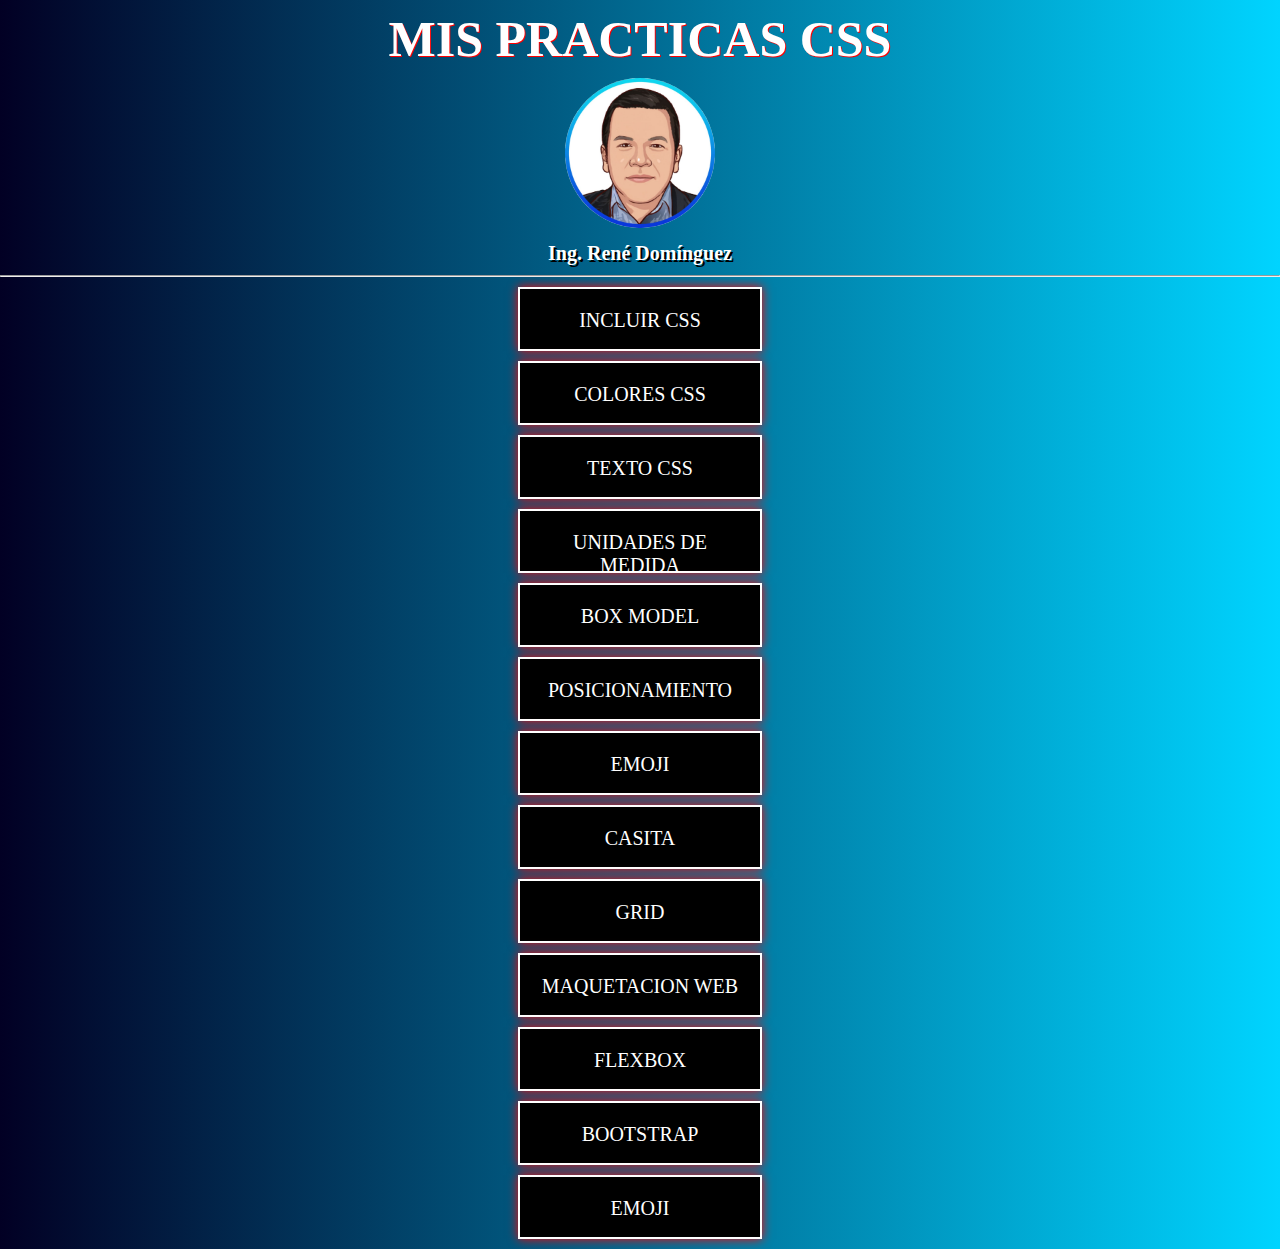
<file: index.html>
<!DOCTYPE html>
<html lang="en">
<head>
    <meta charset="UTF-8">
    <meta http-equiv="X-UA-Compatible" content="IE=edge">
    <meta name="viewport" content="width=device-width, initial-scale=1.0">

    <title>MIS PRACTICAS CSS</title>
    <link rel="stylesheet" href="css/estilo.css">
</head>
<body>
    <h1>MIS PRACTICAS CSS</h1>
    <img id="imagen" src="img/yo.jpg" alt="">
    <h2>Ing. René Domínguez</h2> <hr>
    <div>
        <a href="01 incluir/index.html">INCLUIR CSS</a>
        <a href="02 colores/index.html">COLORES CSS</a>
        <a href="03 texto/index.html">TEXTO CSS</a>
        <a href="04 unidades/index.html">UNIDADES DE MEDIDA</a>
        <a href="05 boxmodel/index.html">BOX MODEL</a>
        <a href="06 pos/index.html">POSICIONAMIENTO</a>
        <a href="07 emoji/index.html"> EMOJI</a>
        <a href="08 casita/index.html"> CASITA</a>
        <a href="09 grid/index.html"> GRID</a>
        <a href="10 maqueta/index.html"> MAQUETACION WEB</a>
        <a href="11 flexbox/index.html">FLEXBOX</a>
        <a href="12 bootstrap/index.html">BOOTSTRAP</a>
        <a href=""> EMOJI</a>
        
    </div>    
</body>
</html>
</file>
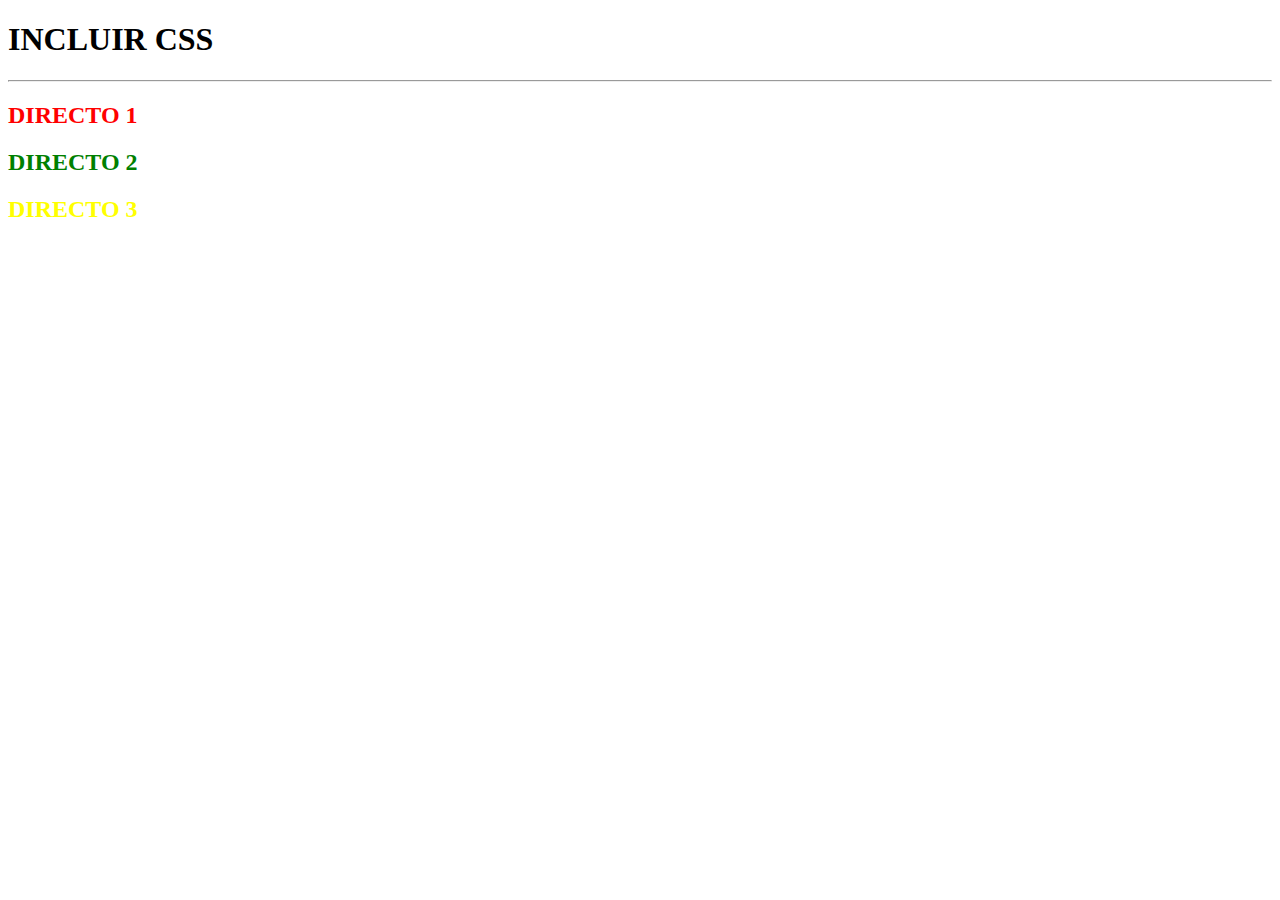
<file: 01 incluir/index.html>
<!DOCTYPE html>
<html lang="en">
<head>
    <meta charset="UTF-8">
    <meta http-equiv="X-UA-Compatible" content="IE=edge">
    <meta name="viewport" content="width=device-width, initial-scale=1.0">
    <title>INCLUIR CSS</title>
</head>
<body>

<h1>INCLUIR CSS</h1>
<hr>
<h2 style="color:red">DIRECTO 1</h2>
<h2 style="color:green">DIRECTO 2</h2>
<h2 style="color:yellow">DIRECTO 3</h2>

    
</body>
</html>
</file>
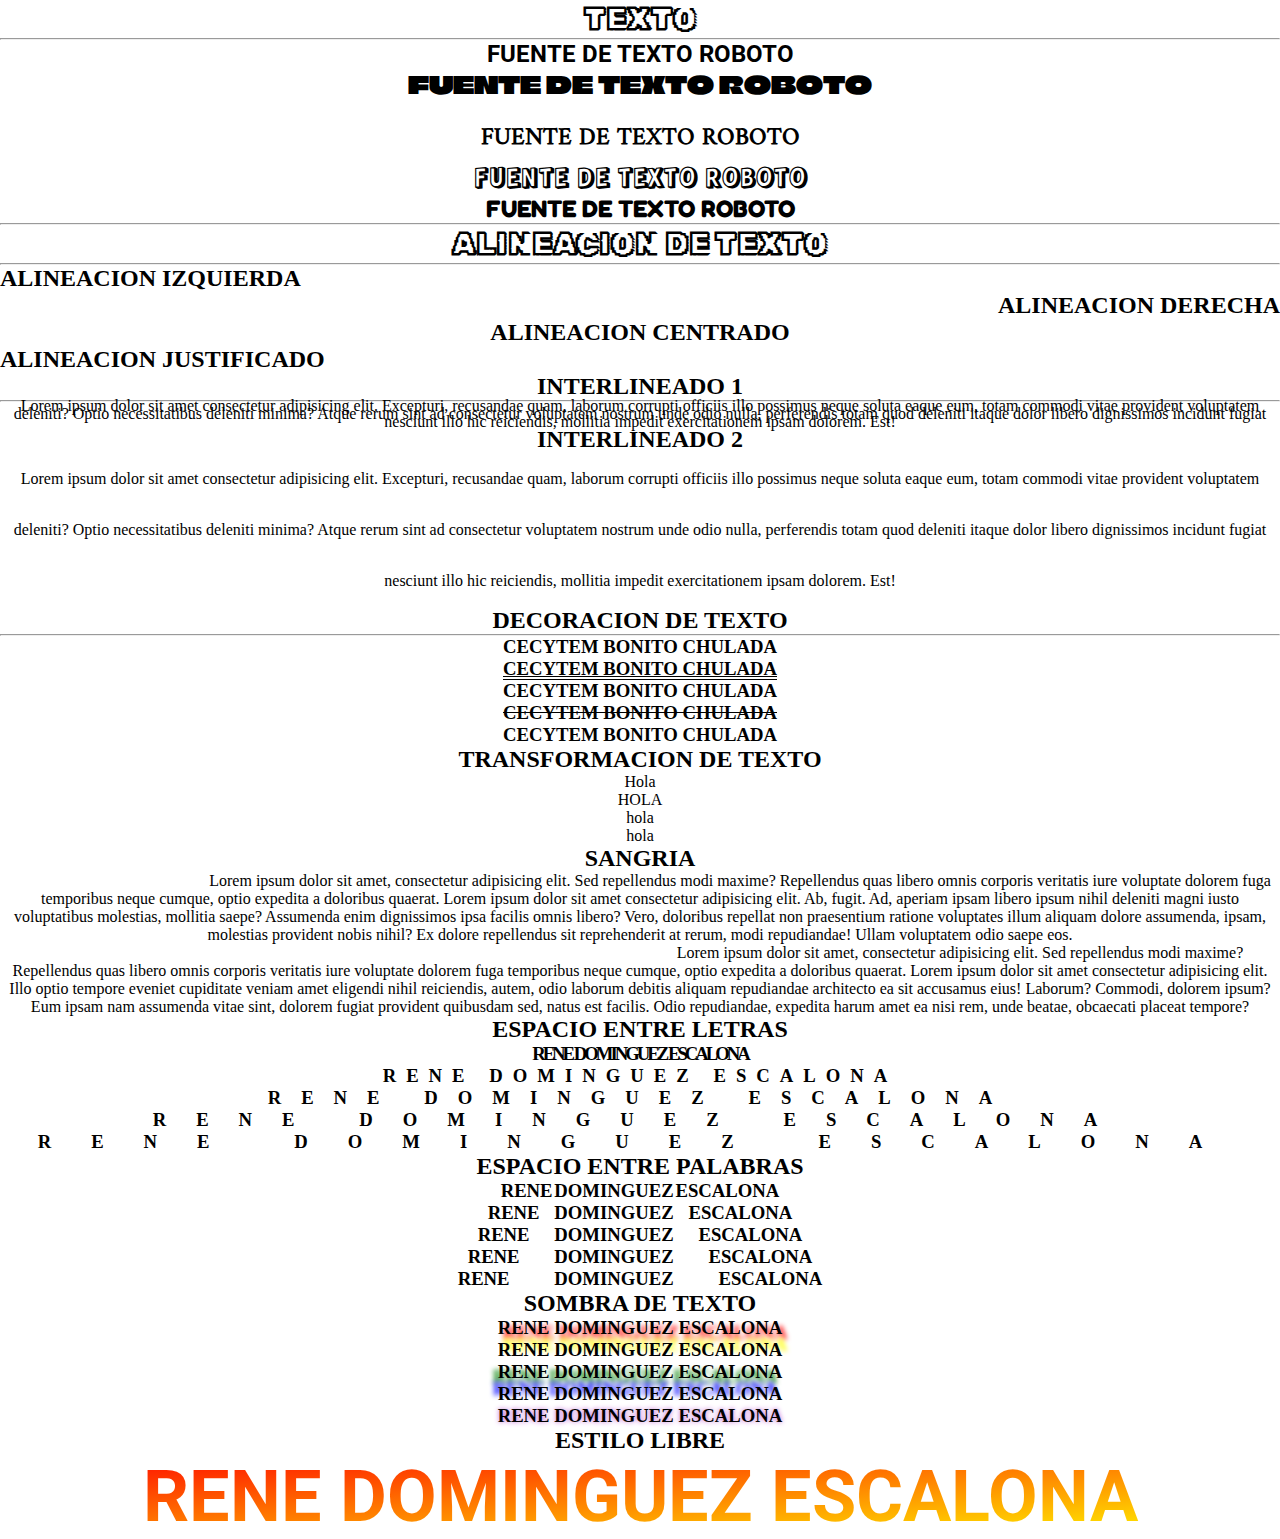
<file: 03 texto/index.html>
<!DOCTYPE html>
<html lang="en">
<head>
 
    <meta http-equiv="X-UA-Compatible" content="IE=edge">
    <meta name="viewport" content="width=device-width, initial-scale=1.0">    
    <title>TEXTO CSS</title>
    <link href="https://fonts.googleapis.com/css2?family=Amiri+Quran&family=Climate+Crisis&family=Fredoka+One&family=Rampart+One&family=Rubik+Iso&family=Roboto&display=swap" rel="stylesheet">
    <link rel="stylesheet" href="estilo.css">
</head>
<body>
    <h1>TEXTO</h1><hr>
    <h2 class="roboto">FUENTE DE TEXTO ROBOTO</h2>
    <h2 class="ara">FUENTE DE TEXTO ROBOTO</h2>    
    <h2 class="ara2">FUENTE DE TEXTO ROBOTO</h2>
    <h2 class="ara3">FUENTE DE TEXTO ROBOTO</h2>
    <h2 class="ara4">FUENTE DE TEXTO ROBOTO</h2><hr>
    <h1>ALINEACION DE TEXTO</h1><hr>
    <h2 class="izq">ALINEACION IZQUIERDA</h2>
    <h2 class="der">ALINEACION DERECHA</h2>
    <h2 class="cen">ALINEACION CENTRADO</h2>
    <h2 class="jus">ALINEACION JUSTIFICADO</h2>
    <h2>INTERLINEADO 1</h2>
    <hr>
    <p class="interlineado1">Lorem ipsum dolor sit amet consectetur adipisicing elit. Excepturi, recusandae quam, laborum corrupti officiis illo possimus neque soluta eaque eum, totam commodi vitae provident voluptatem deleniti? Optio necessitatibus deleniti minima?
    Atque rerum sint ad consectetur voluptatem nostrum unde odio nulla, perferendis totam quod deleniti itaque dolor libero dignissimos incidunt fugiat nesciunt illo hic reiciendis, mollitia impedit exercitationem ipsam dolorem. Est!</p>
    <h2>INTERLINEADO 2</h2>
    <p class="interlineado2">Lorem ipsum dolor sit amet consectetur adipisicing elit. Excepturi, recusandae quam, laborum corrupti officiis illo possimus neque soluta eaque eum, totam commodi vitae provident voluptatem deleniti? Optio necessitatibus deleniti minima?
        Atque rerum sint ad consectetur voluptatem nostrum unde odio nulla, perferendis totam quod deleniti itaque dolor libero dignissimos incidunt fugiat nesciunt illo hic reiciendis, mollitia impedit exercitationem ipsam dolorem. Est!</p>
        <h2>DECORACION DE TEXTO</h2><hr>
        <h3 style="text-decoration:none;">CECYTEM BONITO CHULADA</h3>
        <h3 style="text-decoration:underline;">CECYTEM BONITO CHULADA</h3>
        <h3 style="text-decoration:overline;">CECYTEM BONITO CHULADA</h3>
        <h3 style="text-decoration:line-through;">CECYTEM BONITO CHULADA</h3>
        <h3 style="text-decoration:blink;">CECYTEM BONITO CHULADA</h3>
    <h2>TRANSFORMACION DE TEXTO</h2>
    <p style="text-transform: capitalize">hola</p>
    <p style="text-transform: uppercase">hola</p>
    <p style="text-transform: lowercase">HOLA</p>
    <p style="text-transform: none">hola</p>

    <h2>SANGRIA</h2>
    <p style="text-indent: 200px;">Lorem ipsum dolor sit amet, consectetur adipisicing elit. Sed repellendus modi maxime? Repellendus quas libero omnis corporis veritatis iure voluptate dolorem fuga temporibus neque cumque, optio expedita a doloribus quaerat.  Lorem ipsum dolor sit amet consectetur adipisicing elit. Ab, fugit. Ad, aperiam ipsam libero ipsum nihil deleniti magni iusto voluptatibus molestias, mollitia saepe? Assumenda enim dignissimos ipsa facilis omnis libero?
    Vero, doloribus repellat non praesentium ratione voluptates illum aliquam dolore assumenda, ipsam, molestias provident nobis nihil? Ex dolore repellendus sit reprehenderit at rerum, modi repudiandae! Ullam voluptatem odio saepe eos.  </p>
    <p style="text-indent:50%;">Lorem ipsum dolor sit amet, consectetur adipisicing elit. Sed repellendus modi maxime? Repellendus quas libero omnis corporis veritatis iure voluptate dolorem fuga temporibus neque cumque, optio expedita a doloribus quaerat.  Lorem ipsum dolor sit amet consectetur adipisicing elit. Illo optio tempore eveniet cupiditate veniam amet eligendi nihil reiciendis, autem, odio laborum debitis aliquam repudiandae architecto ea sit accusamus eius! Laborum?
    Commodi, dolorem ipsum? Eum ipsam nam assumenda vitae sint, dolorem fugiat provident quibusdam sed, natus est facilis. Odio repudiandae, expedita harum amet ea nisi rem, unde beatae, obcaecati placeat tempore?  </p>
    
    <h2>ESPACIO ENTRE LETRAS</h2>
    <h3 style="letter-spacing: -3px;">RENE DOMINGUEZ ESCALONA</h3>
    <h3 style="letter-spacing: 10px;">RENE DOMINGUEZ ESCALONA</h3>
    <h3 style="letter-spacing: 20px;">RENE DOMINGUEZ ESCALONA</h3>
    <h3 style="letter-spacing: 30px;">RENE DOMINGUEZ ESCALONA</h3>
    <h3 style="letter-spacing: 40px;">RENE DOMINGUEZ ESCALONA</h3>

    <h2>ESPACIO ENTRE PALABRAS</h2>
    <h3 style="word-spacing: -3px;">RENE DOMINGUEZ ESCALONA</h3>
    <h3 style="word-spacing: 10px;">RENE DOMINGUEZ ESCALONA</h3>
    <h3 style="word-spacing: 20px;">RENE DOMINGUEZ ESCALONA</h3>
    <h3 style="word-spacing: 30px;">RENE DOMINGUEZ ESCALONA</h3>
    <h3 style="word-spacing: 40px;">RENE DOMINGUEZ ESCALONA</h3>

    <h2>SOMBRA DE TEXTO</h2>
    <h3 style="text-shadow: 5px 5px 5px red;">RENE DOMINGUEZ ESCALONA</h3>
    <h3 style="text-shadow: 5px -5px 5px yellow;">RENE DOMINGUEZ ESCALONA</h3>
    <h3 style="text-shadow: -5px 5px 5px green;">RENE DOMINGUEZ ESCALONA</h3>
    <h3 style="text-shadow: -5px -5px 5px blue;">RENE DOMINGUEZ ESCALONA</h3>
    <h3 style="text-shadow: 0px 0px 5px mediumorchid;">RENE DOMINGUEZ ESCALONA</h3>

    <h2>ESTILO LIBRE</h2>
    <h1 class="libre"> RENE DOMINGUEZ ESCALONA</h1>
</body>
</html>
</file>
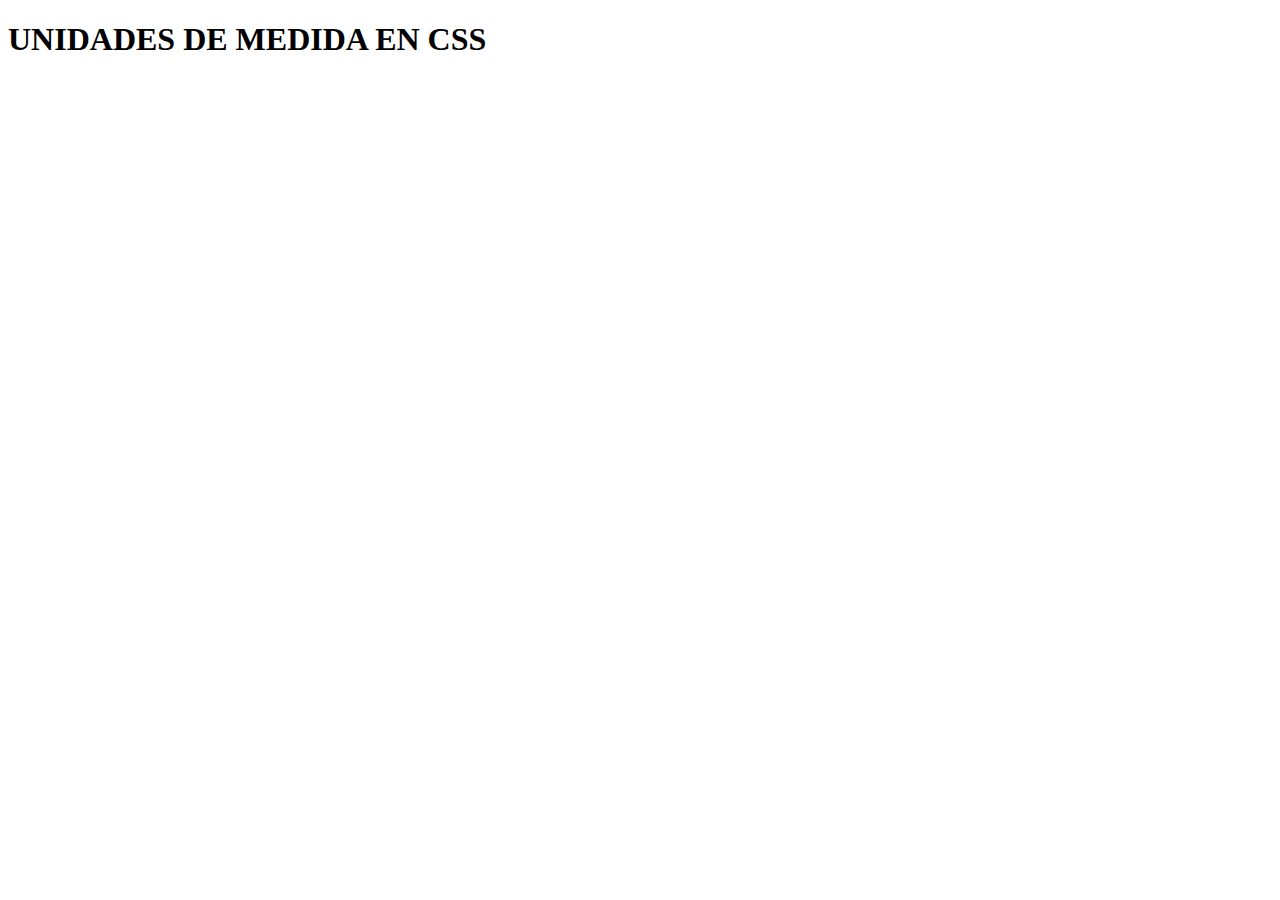
<file: 04 unidades/index.html>
<!DOCTYPE html>
<html lang="en">
<head>
    <meta charset="UTF-8">
    <meta http-equiv="X-UA-Compatible" content="IE=edge">
    <meta name="viewport" content="width=device-width, initial-scale=1.0">
    <title>UNIDADES</title>
</head>
<body>
    <h1>UNIDADES DE MEDIDA EN CSS</h1>
</body>
</html>
</file>
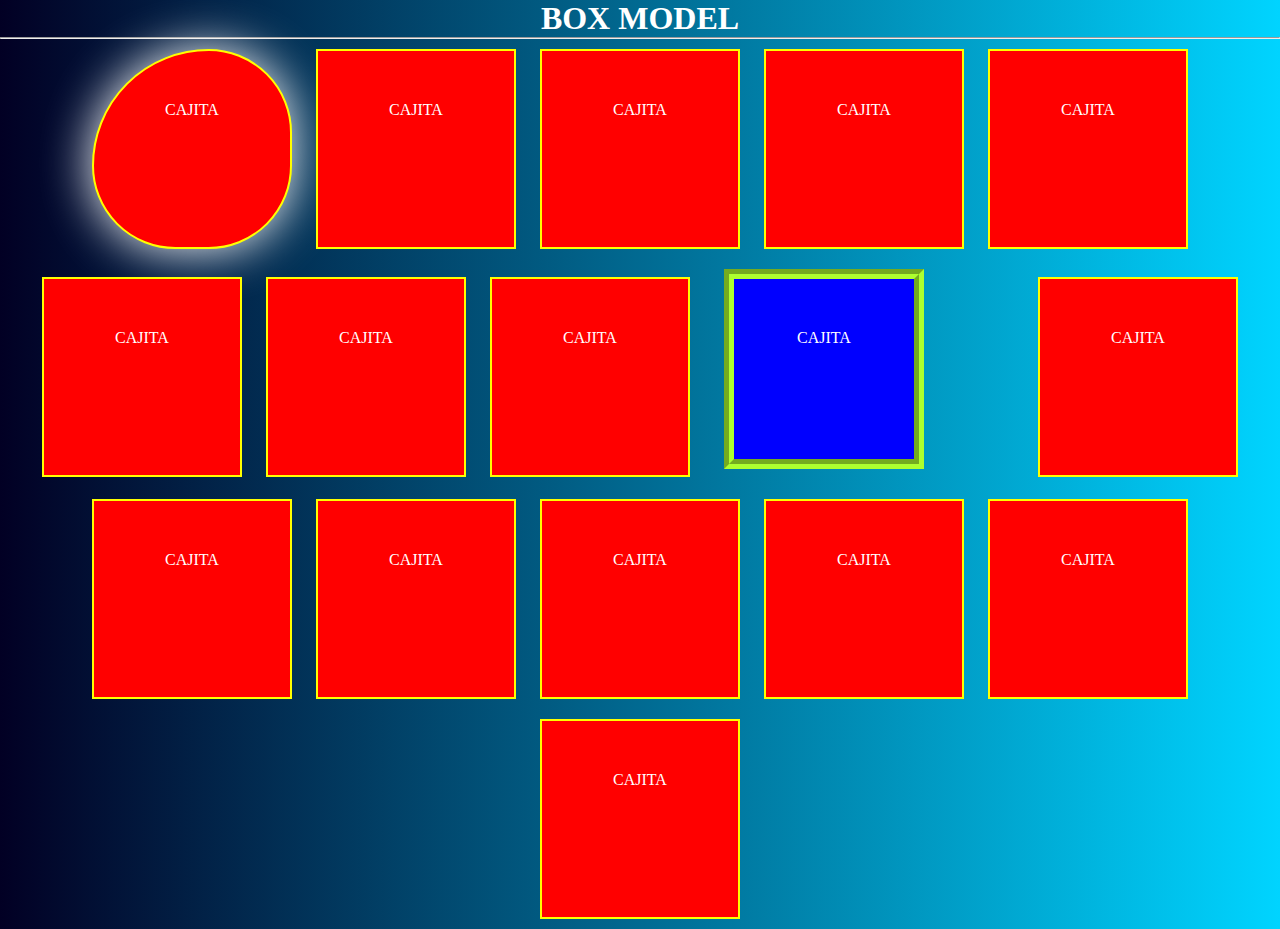
<file: 05 boxmodel/index.html>
<!DOCTYPE html>
<html lang="en">
<head>
    <meta charset="UTF-8">
    <meta http-equiv="X-UA-Compatible" content="IE=edge">
    <meta name="viewport" content="width=device-width, initial-scale=1.0">
    <title>BOX MODEL</title>
    <link rel="stylesheet" href="estilo.css">
</head>
<body>
    <h1>BOX MODEL</h1><hr>
    <div id="cajita1">CAJITA</div>
    <div>CAJITA</div>
    <div>CAJITA</div>    
    <div>CAJITA</div>
    <div>CAJITA</div>
    <div>CAJITA</div>
    <div>CAJITA</div>
    <div>CAJITA</div>    
    <div id="caja9">CAJITA</div>
    <div>CAJITA</div>
    <div>CAJITA</div>
    <div>CAJITA</div>
    <div>CAJITA</div>
    <div>CAJITA</div>    
    <div>CAJITA</div>
    <div>CAJITA</div>
</body>
</html>
</file>
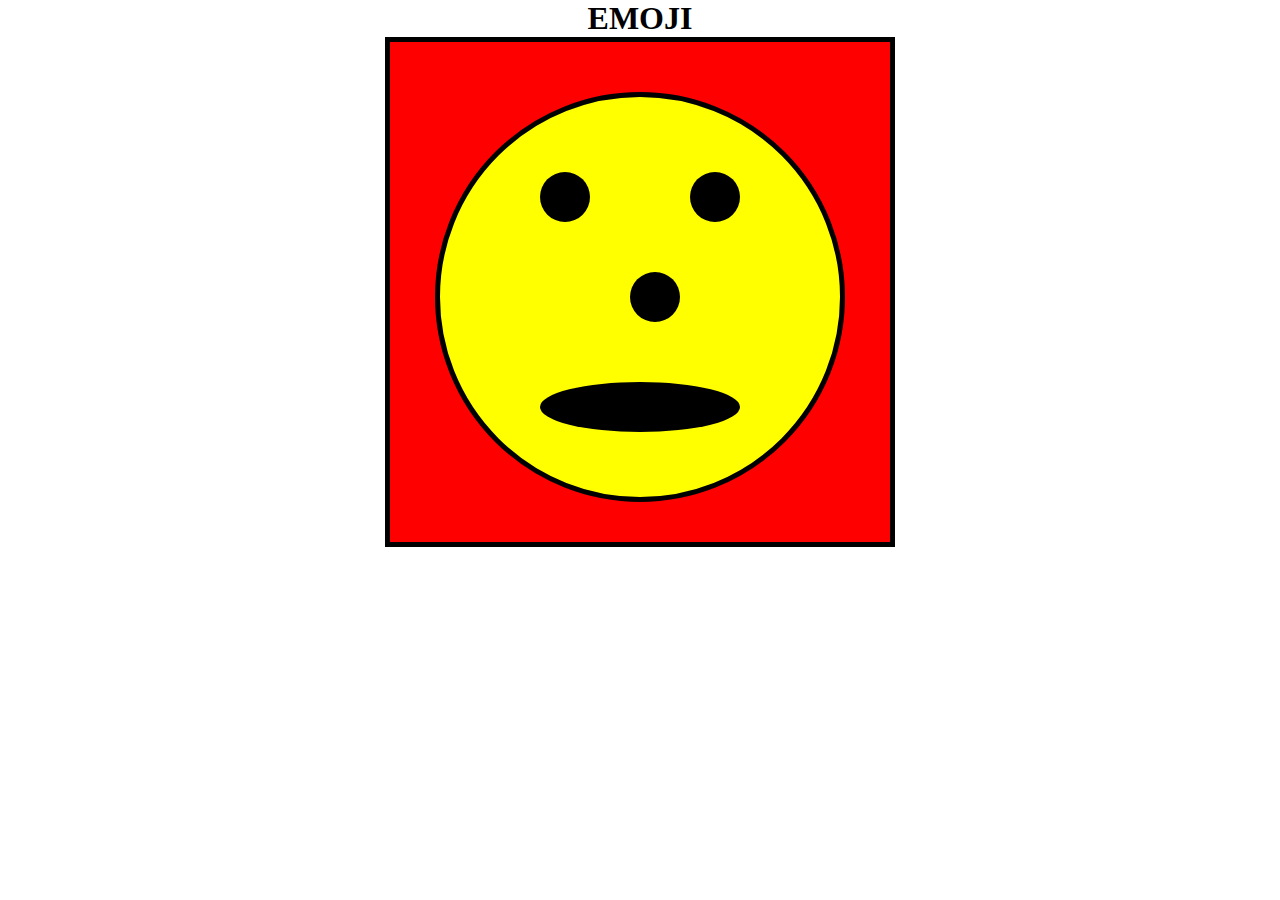
<file: 06 emoji/index.html>
<!DOCTYPE html>
<html lang="en">
<head>
    <meta charset="UTF-8">
    <meta http-equiv="X-UA-Compatible" content="IE=edge">
    <meta name="viewport" content="width=device-width, initial-scale=1.0">
    <title>EMOJI</title>
    <link rel="stylesheet" href="estilo.css">
</head>
<body>
    <h1>EMOJI</h1>
    <div class="emoji">
        <div  class="cara"></div>
        <div class="ojo1"></div>
        <div class="ojo2"></div>
        <div class="nariz"></div>
        <div class="boca"></div>
    </div>
</body>
</html>
</file>
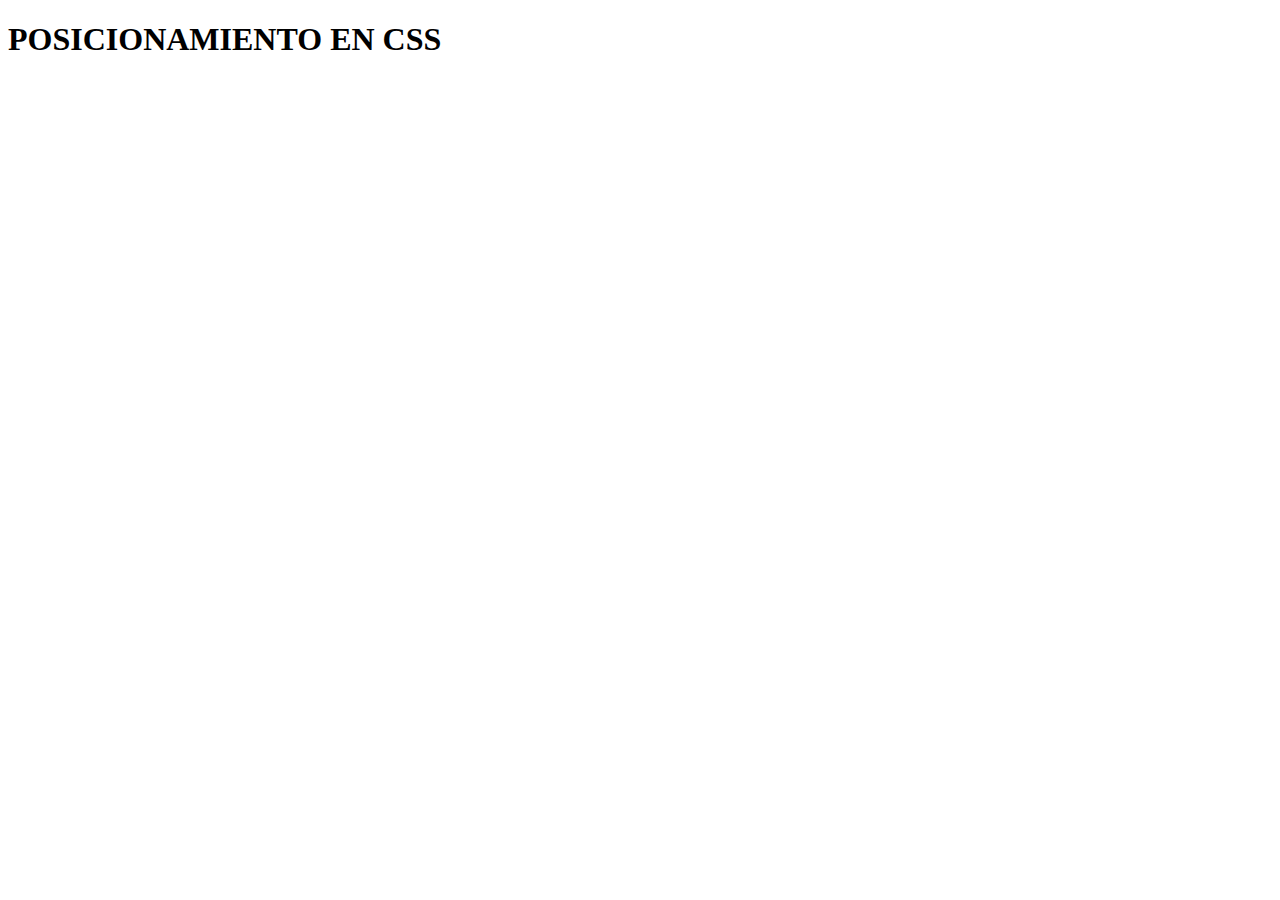
<file: 06 pos/index.html>
<!DOCTYPE html>
<html lang="en">
<head>
    <meta charset="UTF-8">
    <meta http-equiv="X-UA-Compatible" content="IE=edge">
    <meta name="viewport" content="width=device-width, initial-scale=1.0">
    <title>POSICIONAMIENTO EN CSS</title>
</head>
<body>
    <h1>POSICIONAMIENTO EN CSS</h1>
    
</body>
</html>
</file>
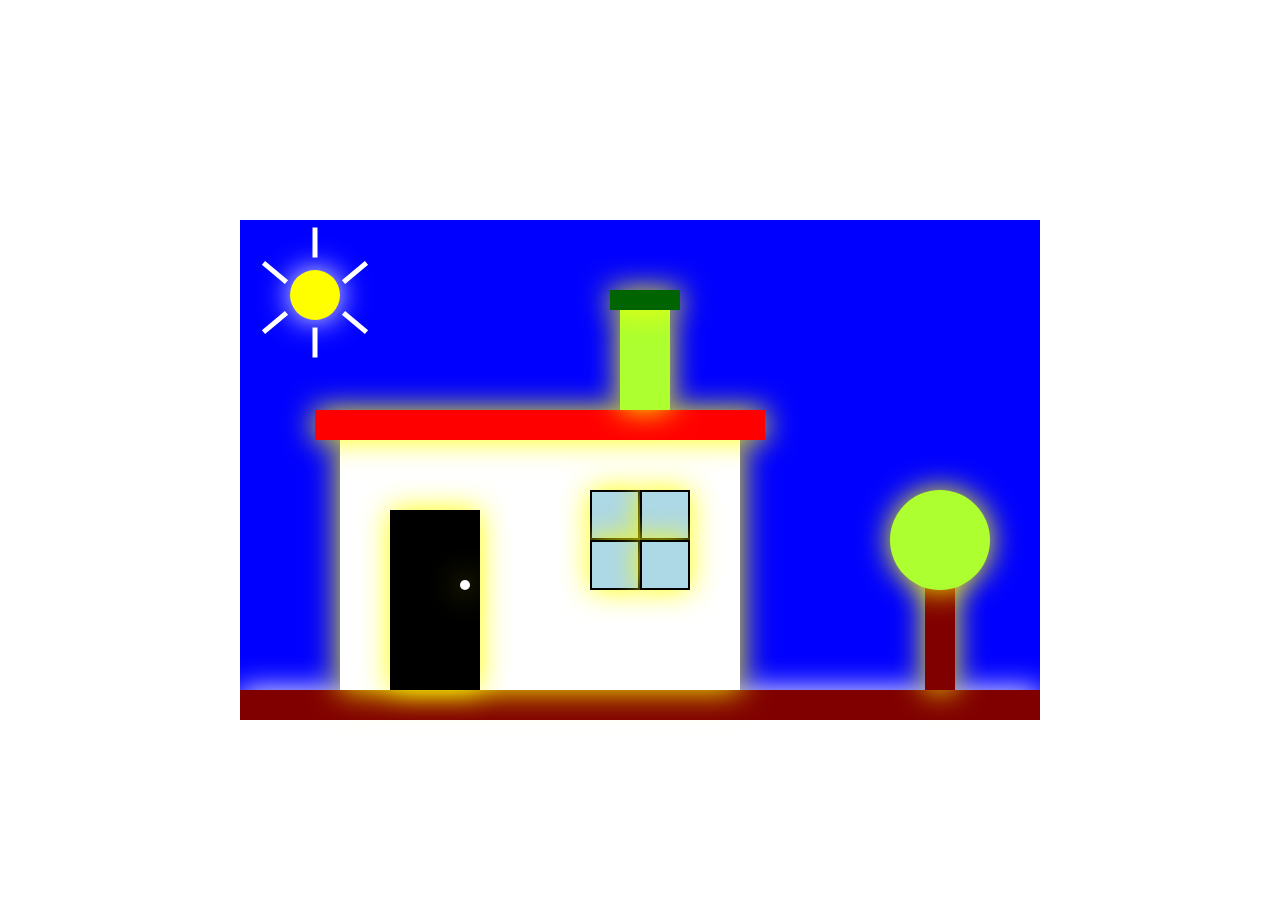
<file: 07 casita/index.html>
<!DOCTYPE html>
<html>

<head>
  <meta charset="UTF-8">
  <meta name="viewport" content="width=device-width, initial-scale=1">
  <title>CASITA</title>
  <link rel="stylesheet" href="estilo.css">
</head>

<body>
  <div class="casita">
    <div class="sol"></div>
    <div class="base"></div>
    <div class="casa"></div>
     <div class="techo"></div>
      <div class="chi1"></div>
       <div class="chi2"></div>
    <div class="puerta"></div>
    <div class="mani"></div>
    <div class="v1"></div>
    <div class="v2"></div>
    <div class="v3"></div>
    <div class="v4"></div>
     <div class="a1"></div>
      <div class="a2"></div>
    <div class="l l1"></div>
    <div class="l l2"></div>
    <div class="l l3"></div>
    <div class="l l4"></div>
    <div class="l l5"></div>
    <div class="l l6"></div>
  </div>

</body>

</html>
</file>
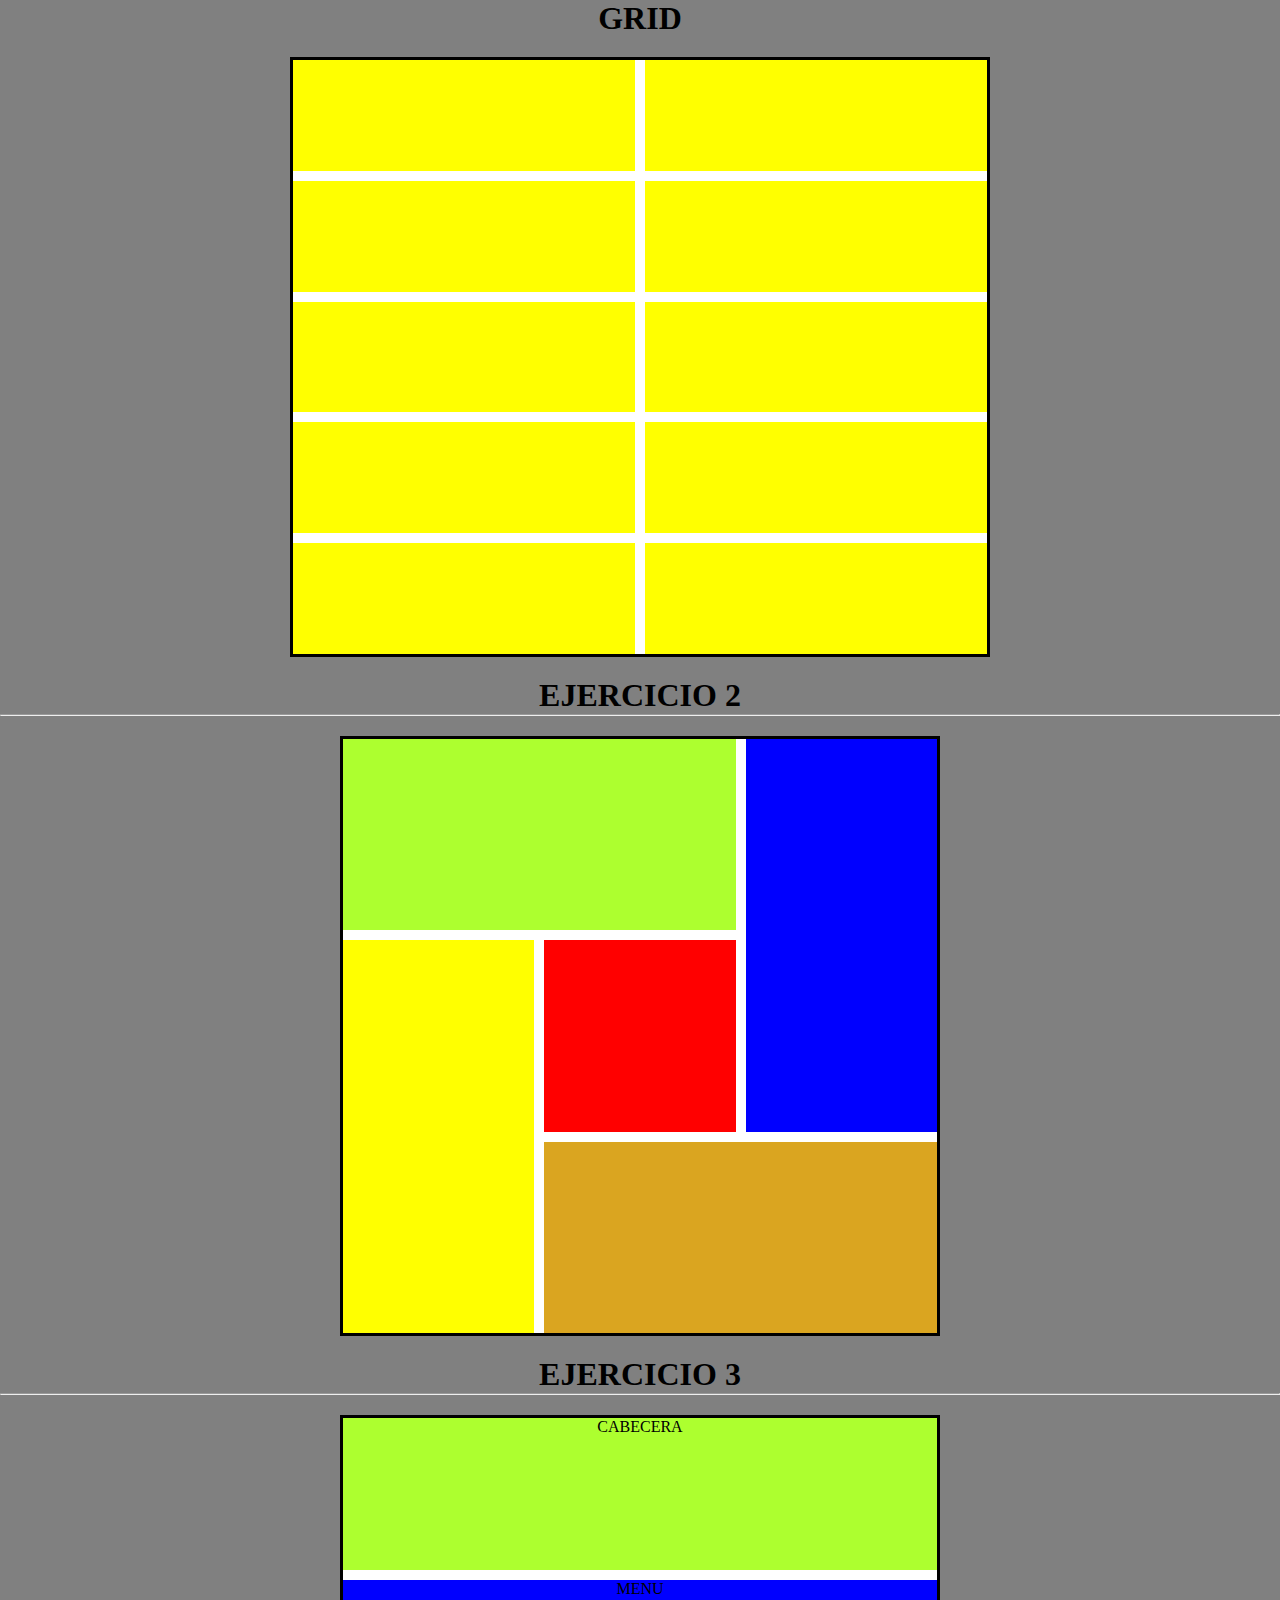
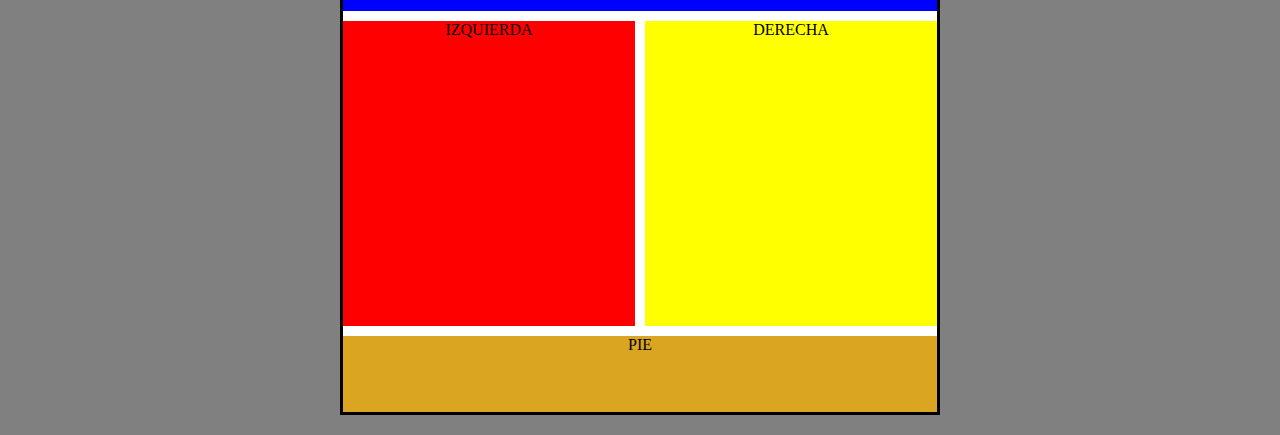
<file: 09 grid/index.html>
<!DOCTYPE html>
<html lang="en">
<head>
    <meta charset="UTF-8">
    <meta http-equiv="X-UA-Compatible" content="IE=edge">
    <meta name="viewport" content="width=device-width, initial-scale=1.0">
    <title>GRID</title>
    <link rel="stylesheet" href="estilo.css">
</head>
<body>
    <h1>GRID</h1>
    <div class="main">
        <div class="item"></div>
        <div class="item"></div>
        <div class="item"></div>
        <div class="item"></div>
        <div class="item"></div>
        <div class="item"></div>
        <div class="item"></div>
        <div class="item"></div>
        <div class="item"></div>
        <div class="item"></div>
    </div>
    <h1>EJERCICIO 2</h1><hr>
    <div class="main2">
        <div class="item item1"></div>
        <div class="item item2"></div>
        <div class="item item3"></div>
        <div class="item item4"></div>
        <div class="item item5"></div>
    </div>
    <h1>EJERCICIO 3</h1><hr>
    <div class="main3">
        <div class="item i1">CABECERA</div>
        <div class="item i2">MENU</div>
        <div class="item i3">IZQUIERDA</div>
        <div class="item i4">DERECHA</div>
        <div class="item i5">PIE</div>
    </div>
    
</body>
</html>
</file>
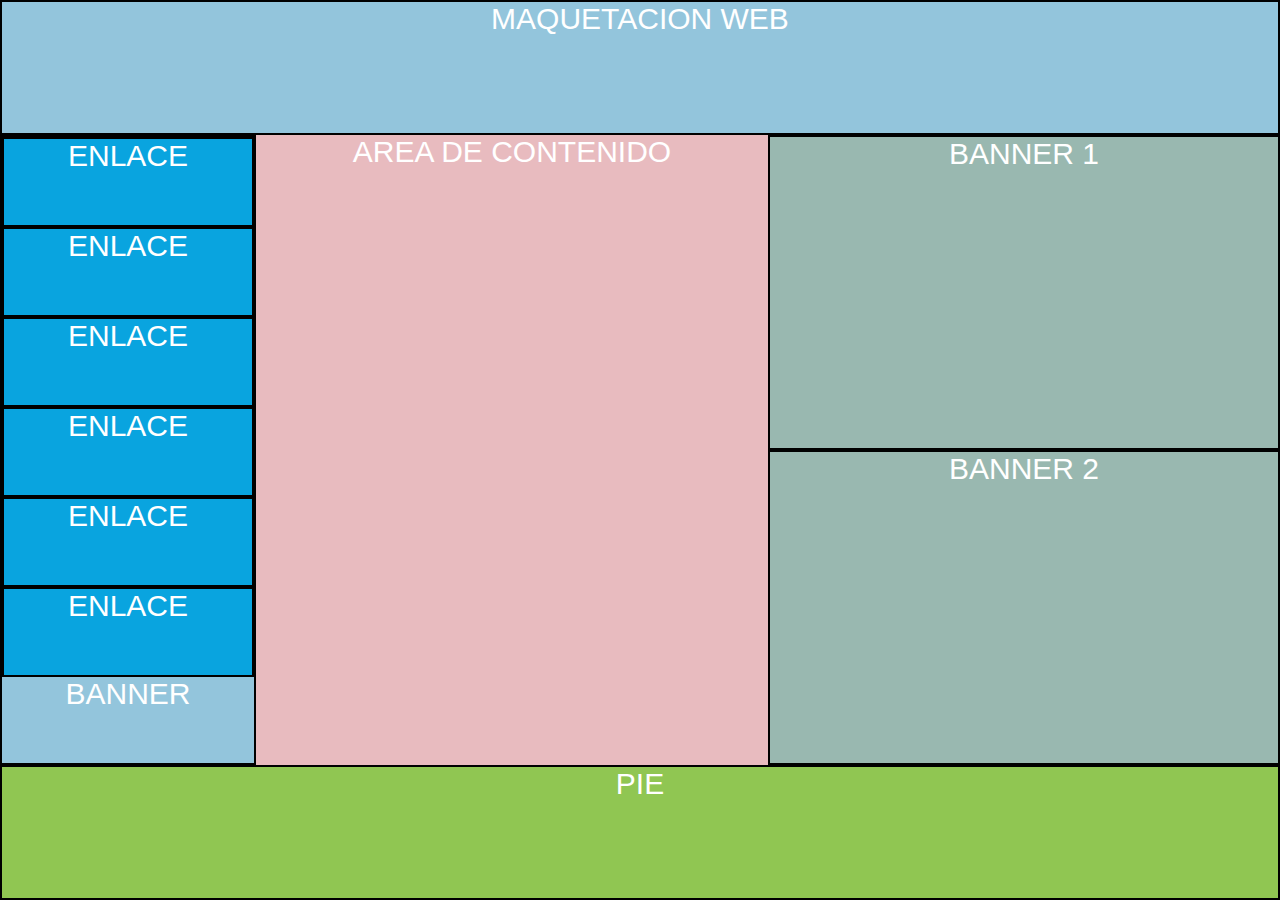
<file: 10 maqueta/index.html>
<!DOCTYPE html>
<html lang="en">
<head>
    <meta charset="UTF-8">
    <meta http-equiv="X-UA-Compatible" content="IE=edge">
    <meta name="viewport" content="width=device-width, initial-scale=1.0">
    <title>MAQUETACION WEB</title>
    <link rel="stylesheet" href="estilo.css">
</head>
<body>
    <div class="header">MAQUETACION WEB</div>
    <div class="barra">
        <div class="enlace">ENLACE </div>
        <div class="enlace">ENLACE</div>
        <div class="enlace">ENLACE</div>
        <div class="enlace">ENLACE</div>
        <div class="enlace">ENLACE</div>
        <div class="enlace">ENLACE</div>
        <div class="banner">BANNER</div>
    </div>
    <div class="contenido">AREA DE CONTENIDO</div>
    <div class="banner1">BANNER 1</div>
    <div class="banner2">BANNER 2</div>
    <div class="pie">PIE</div>    
</body>
</html>
</file>
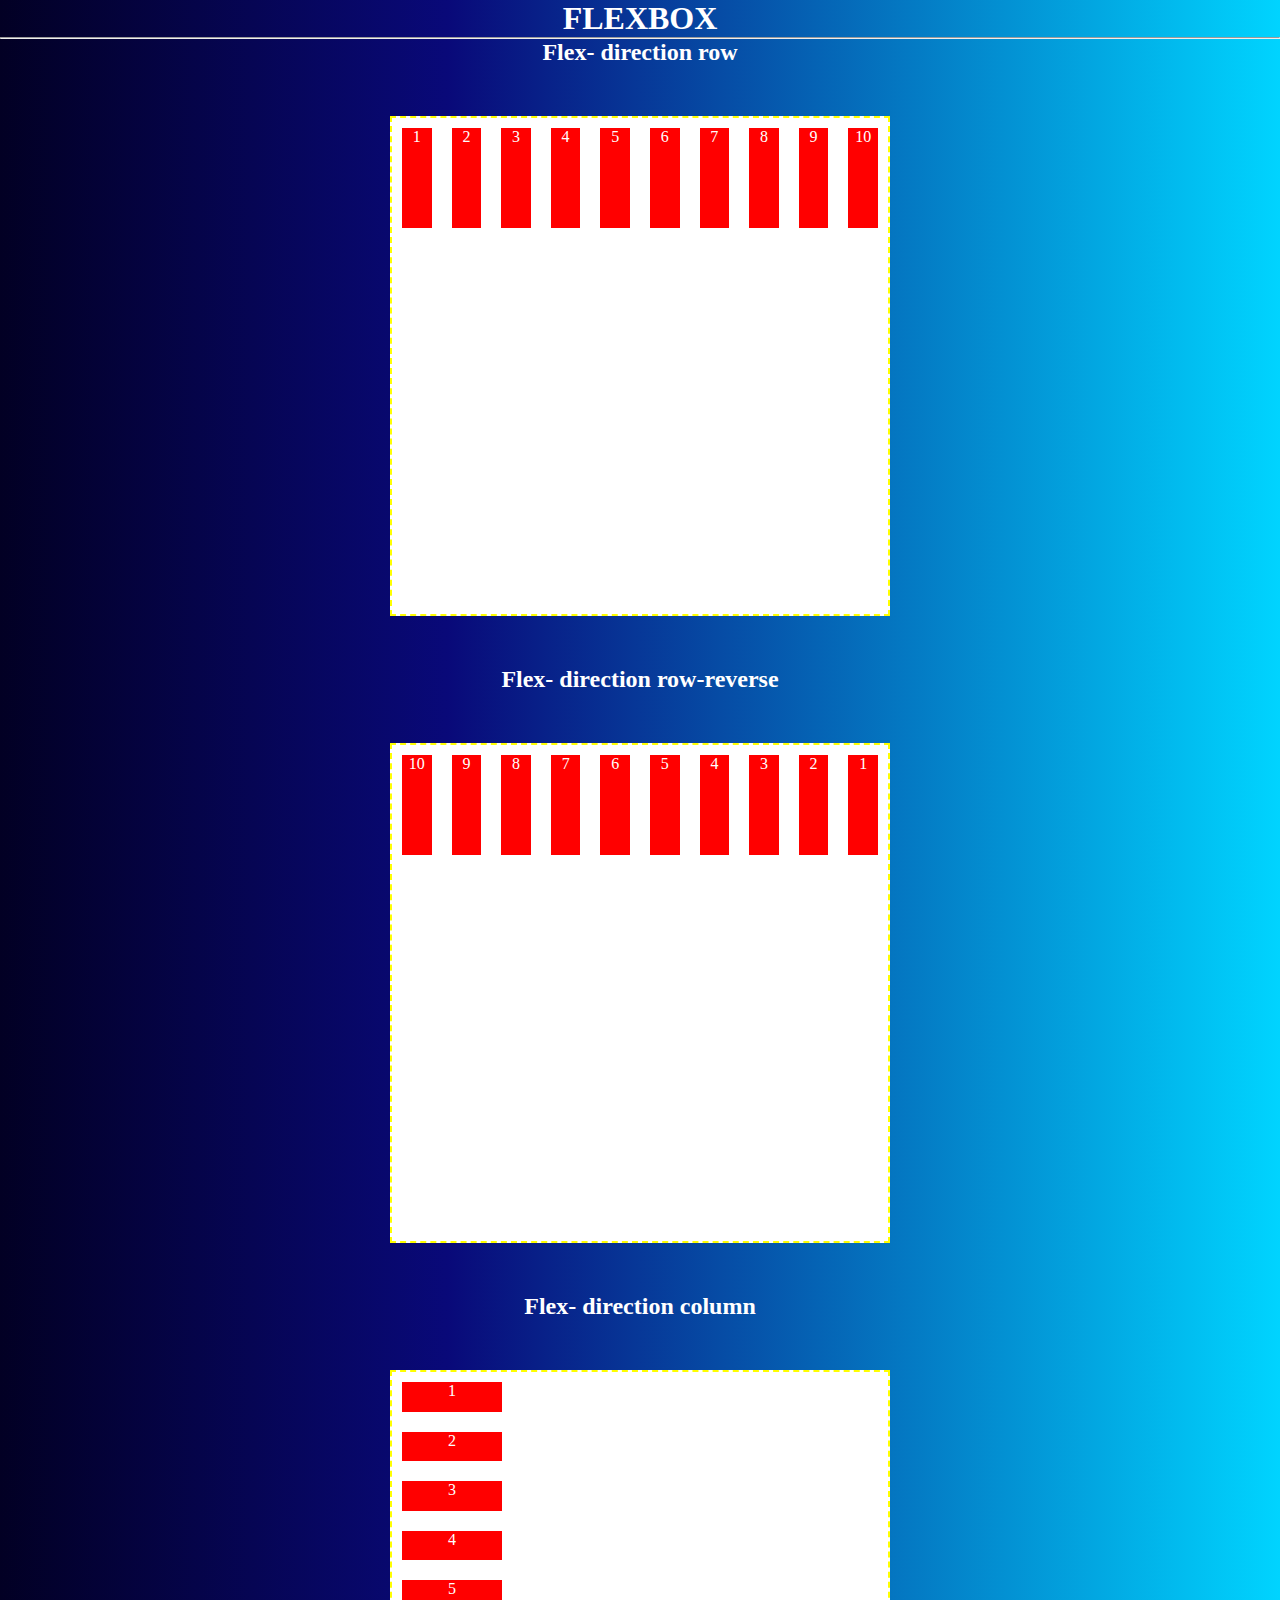
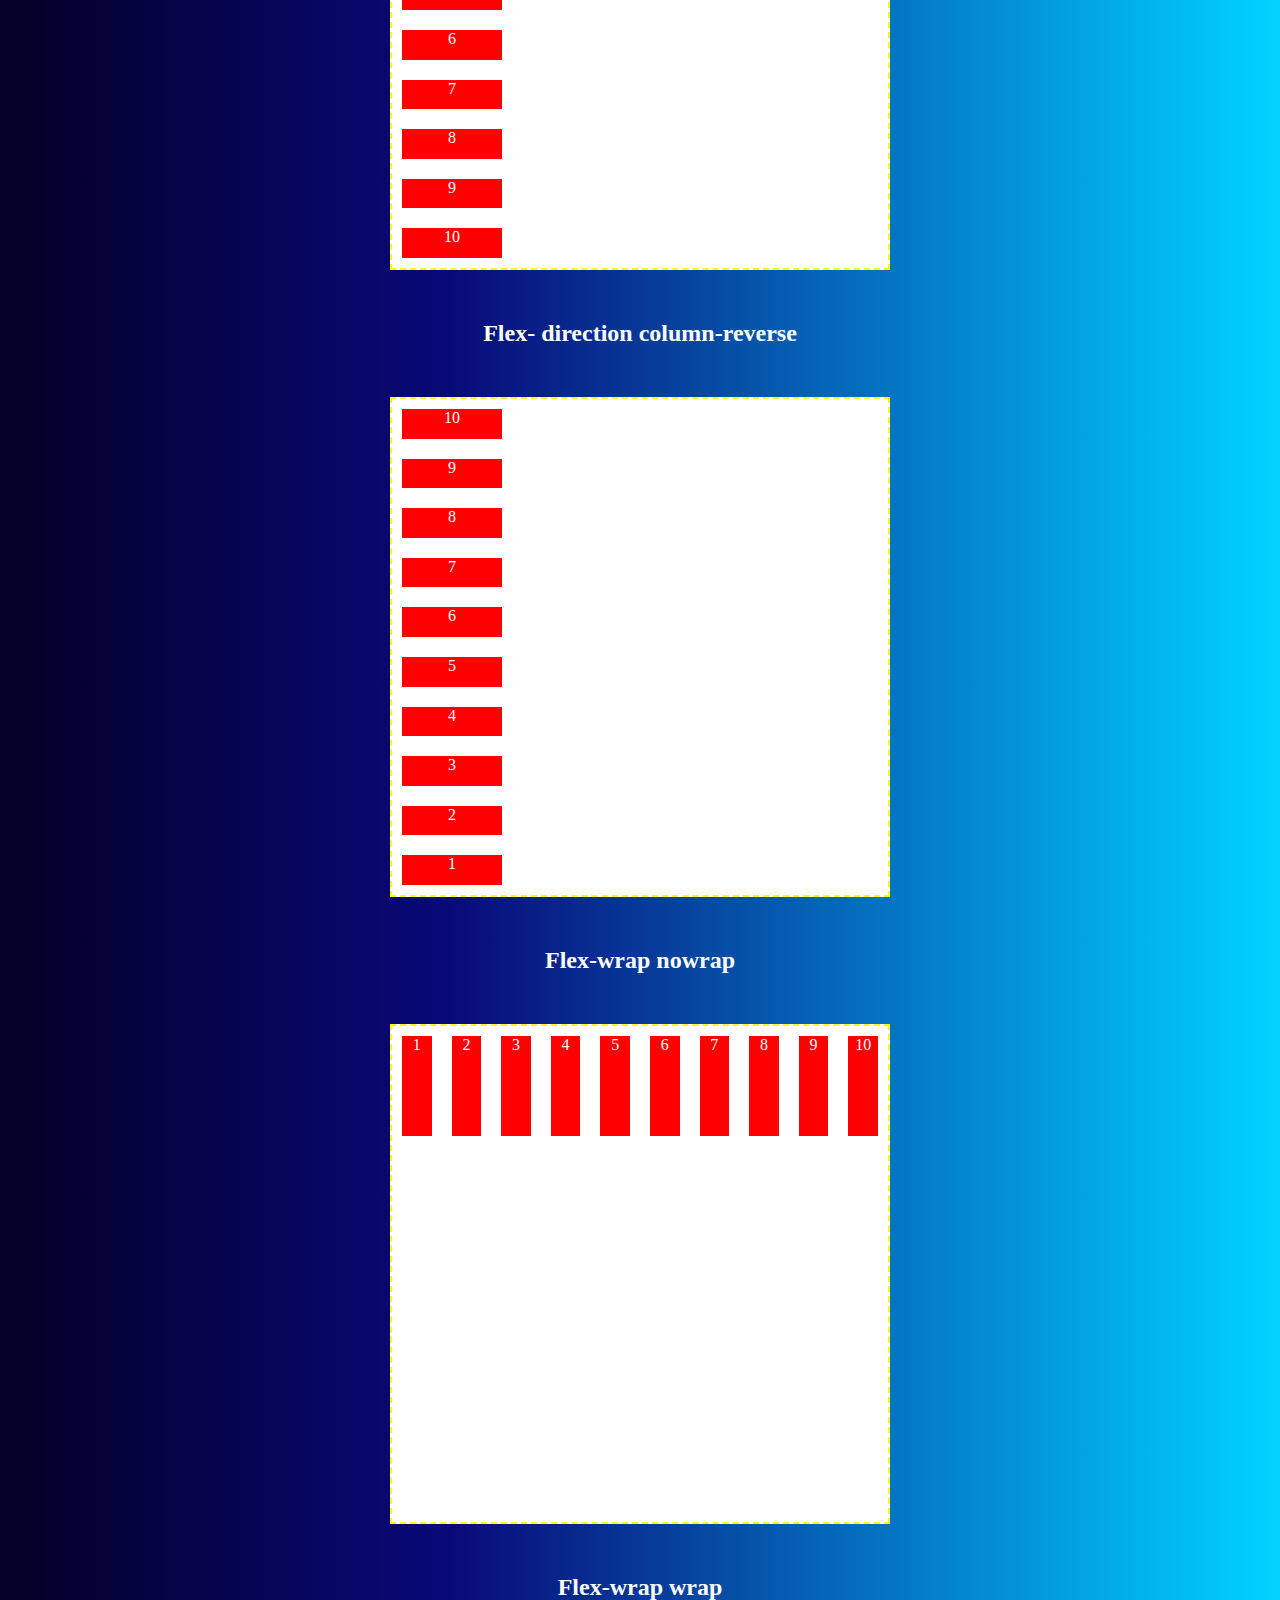
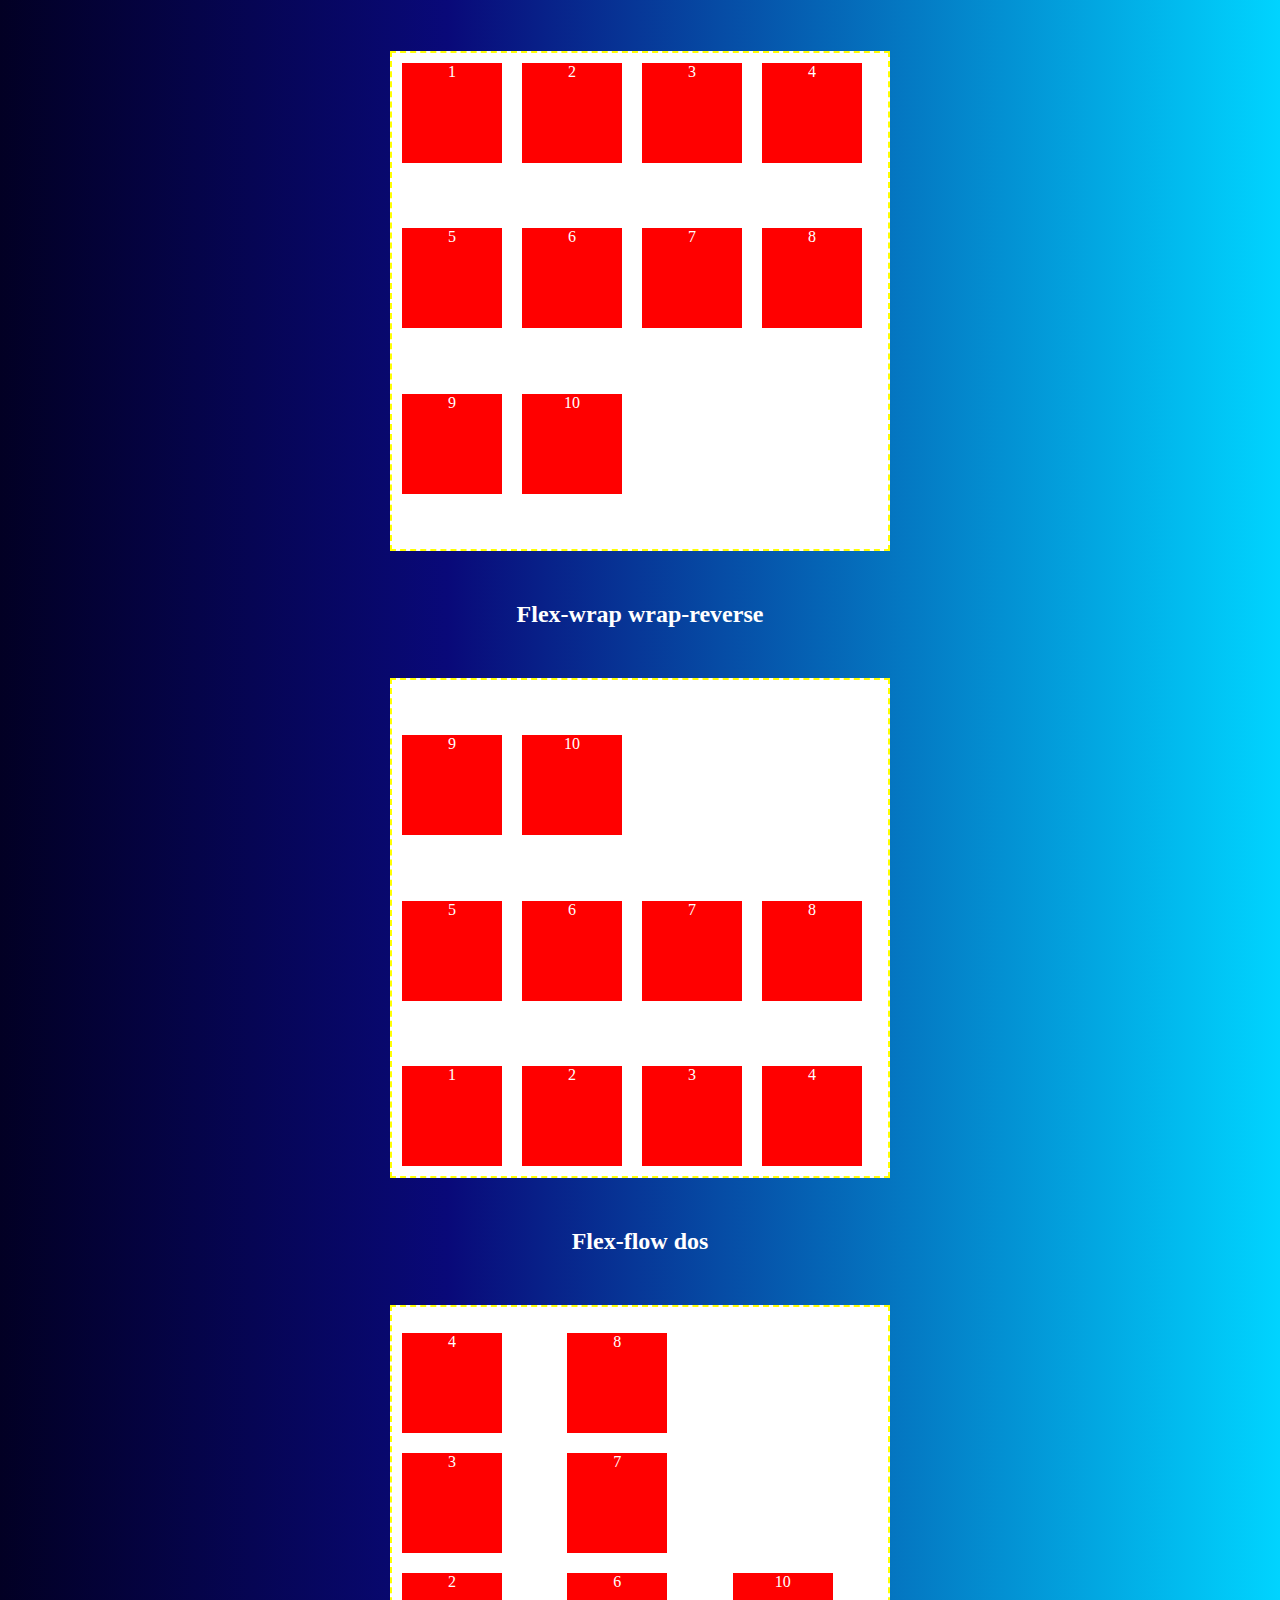
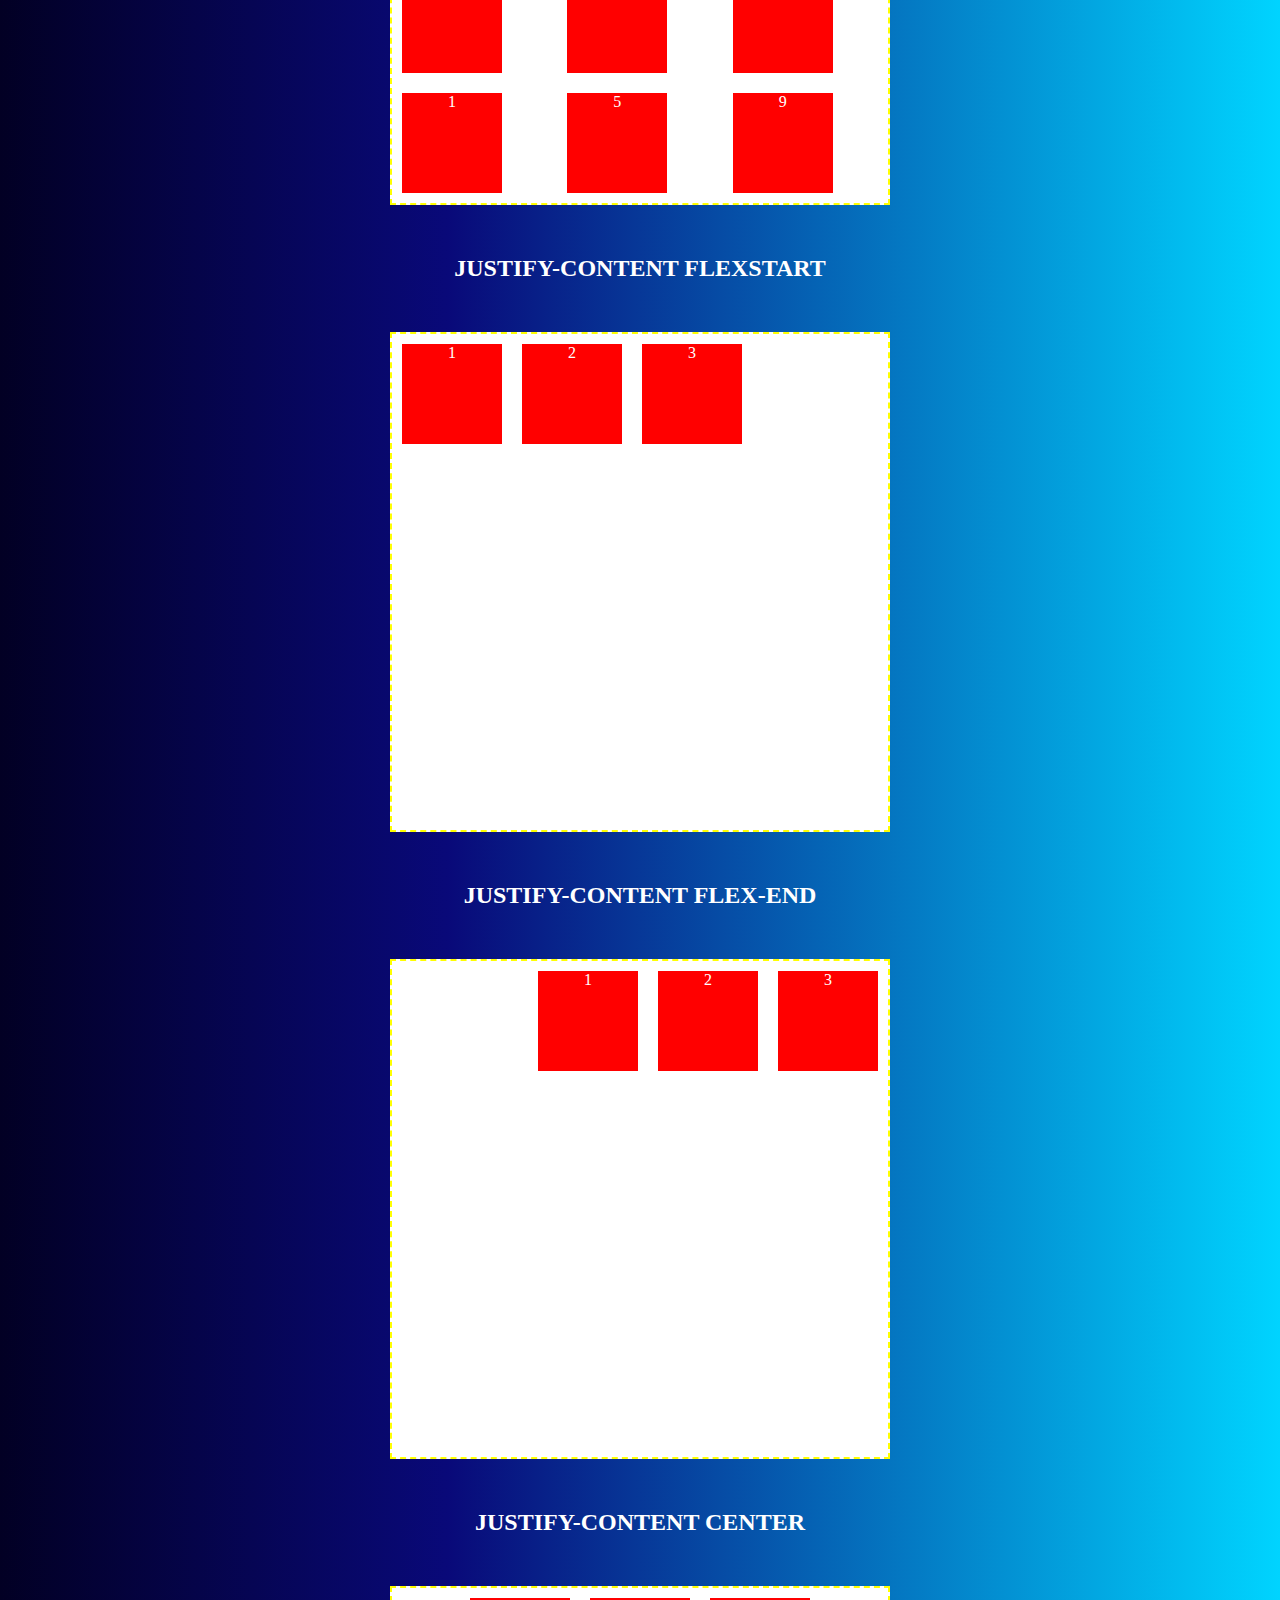
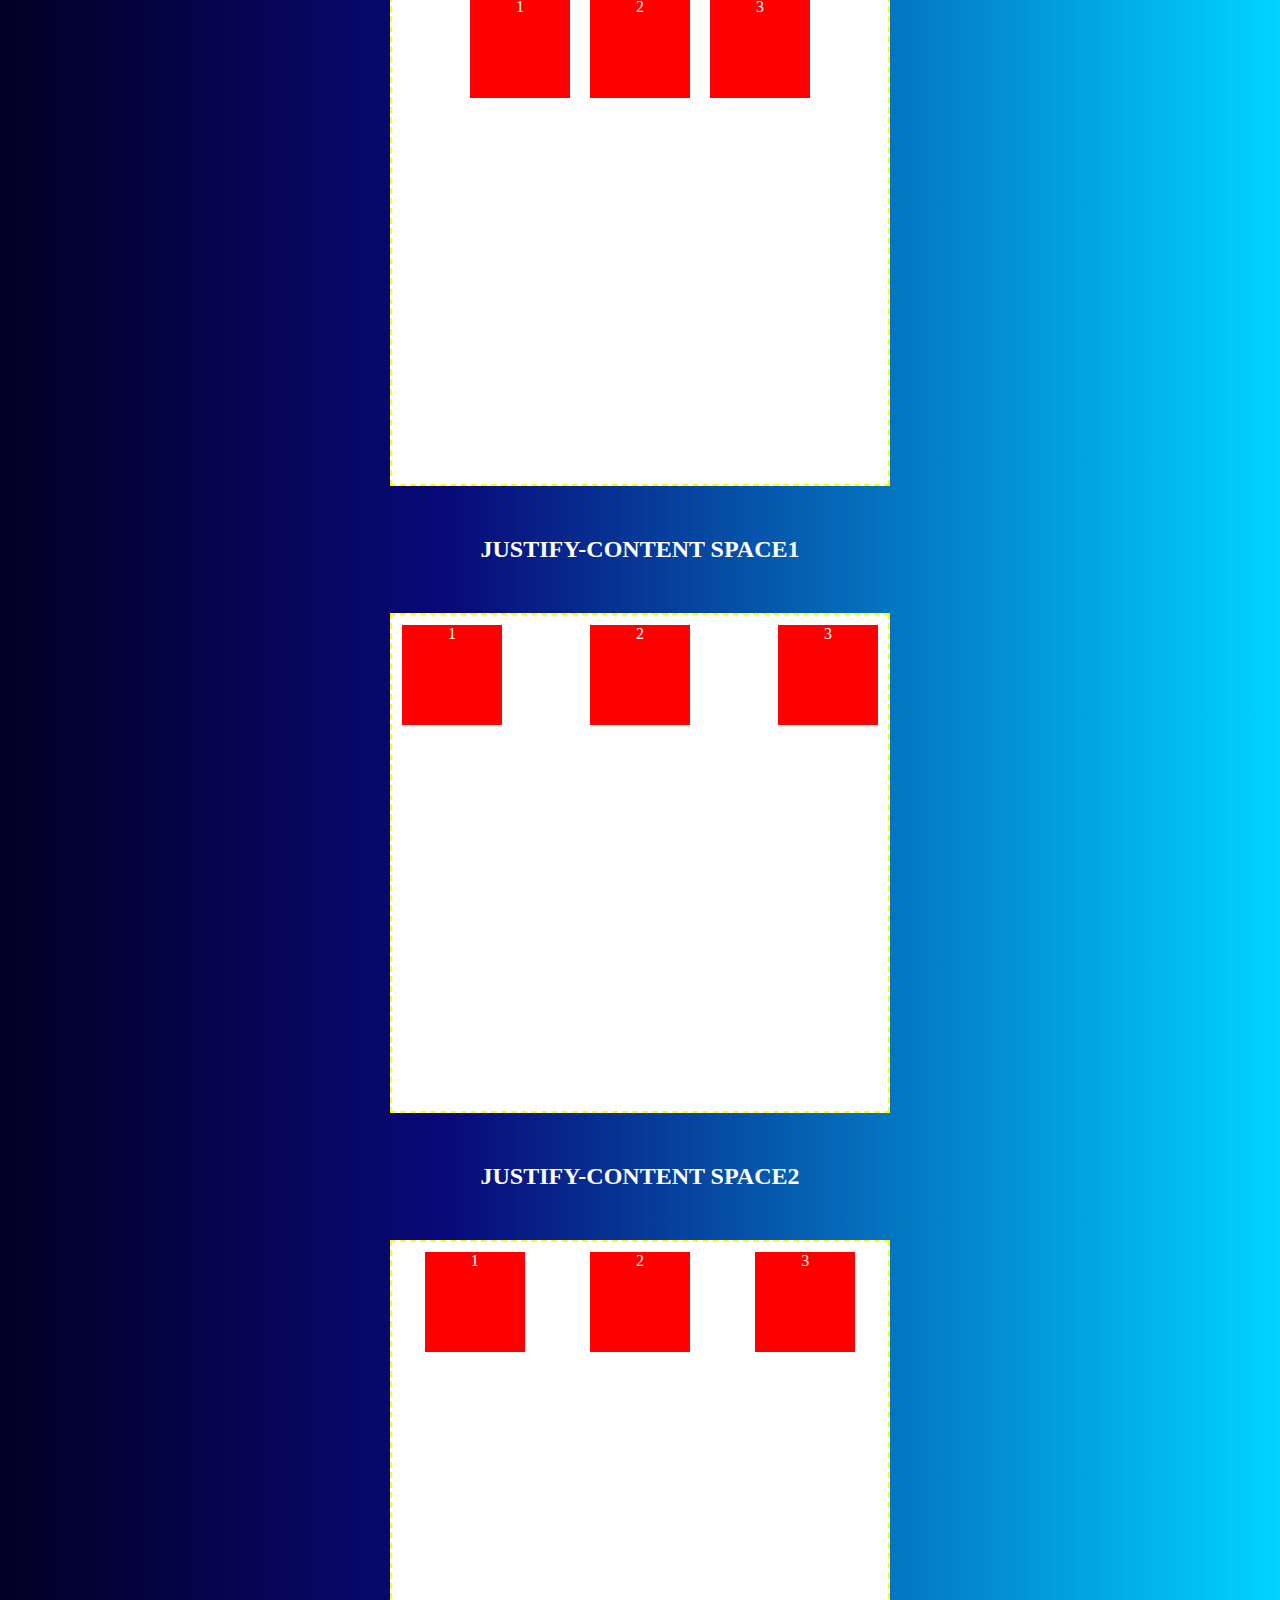
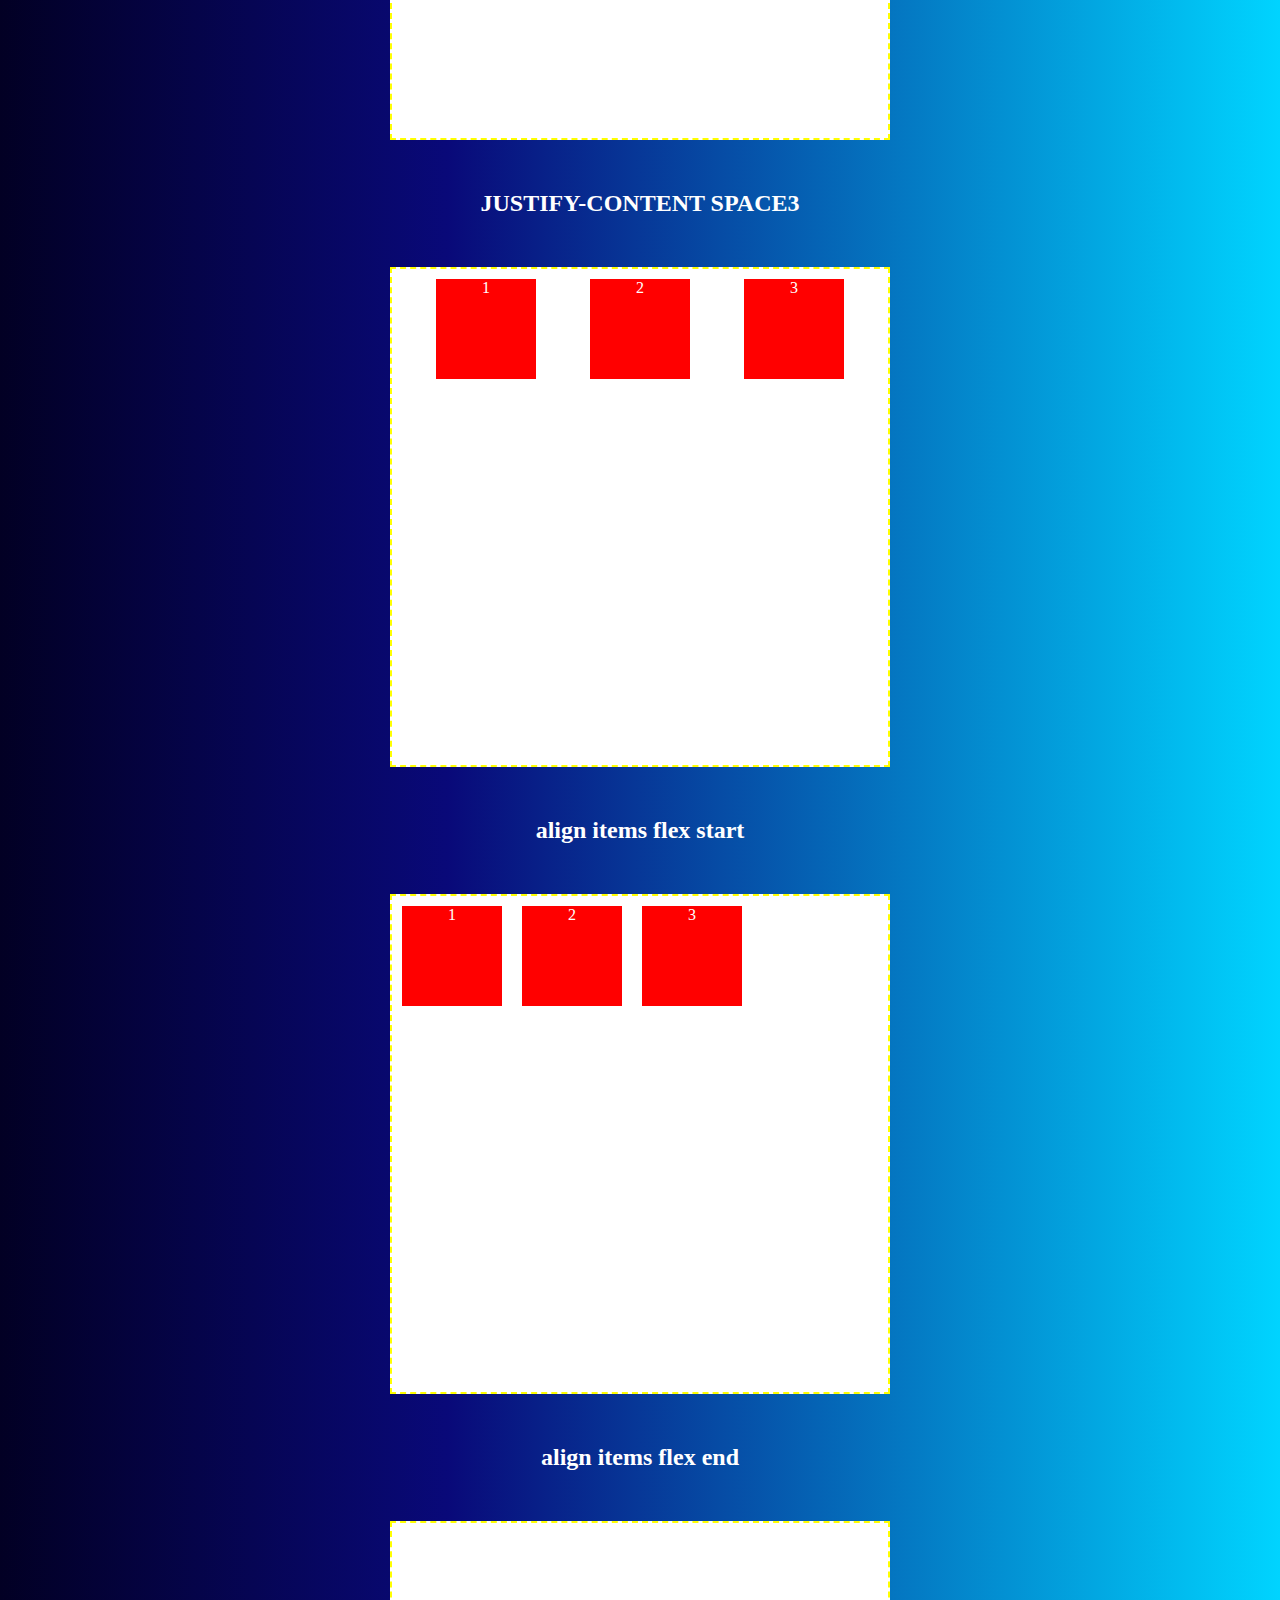
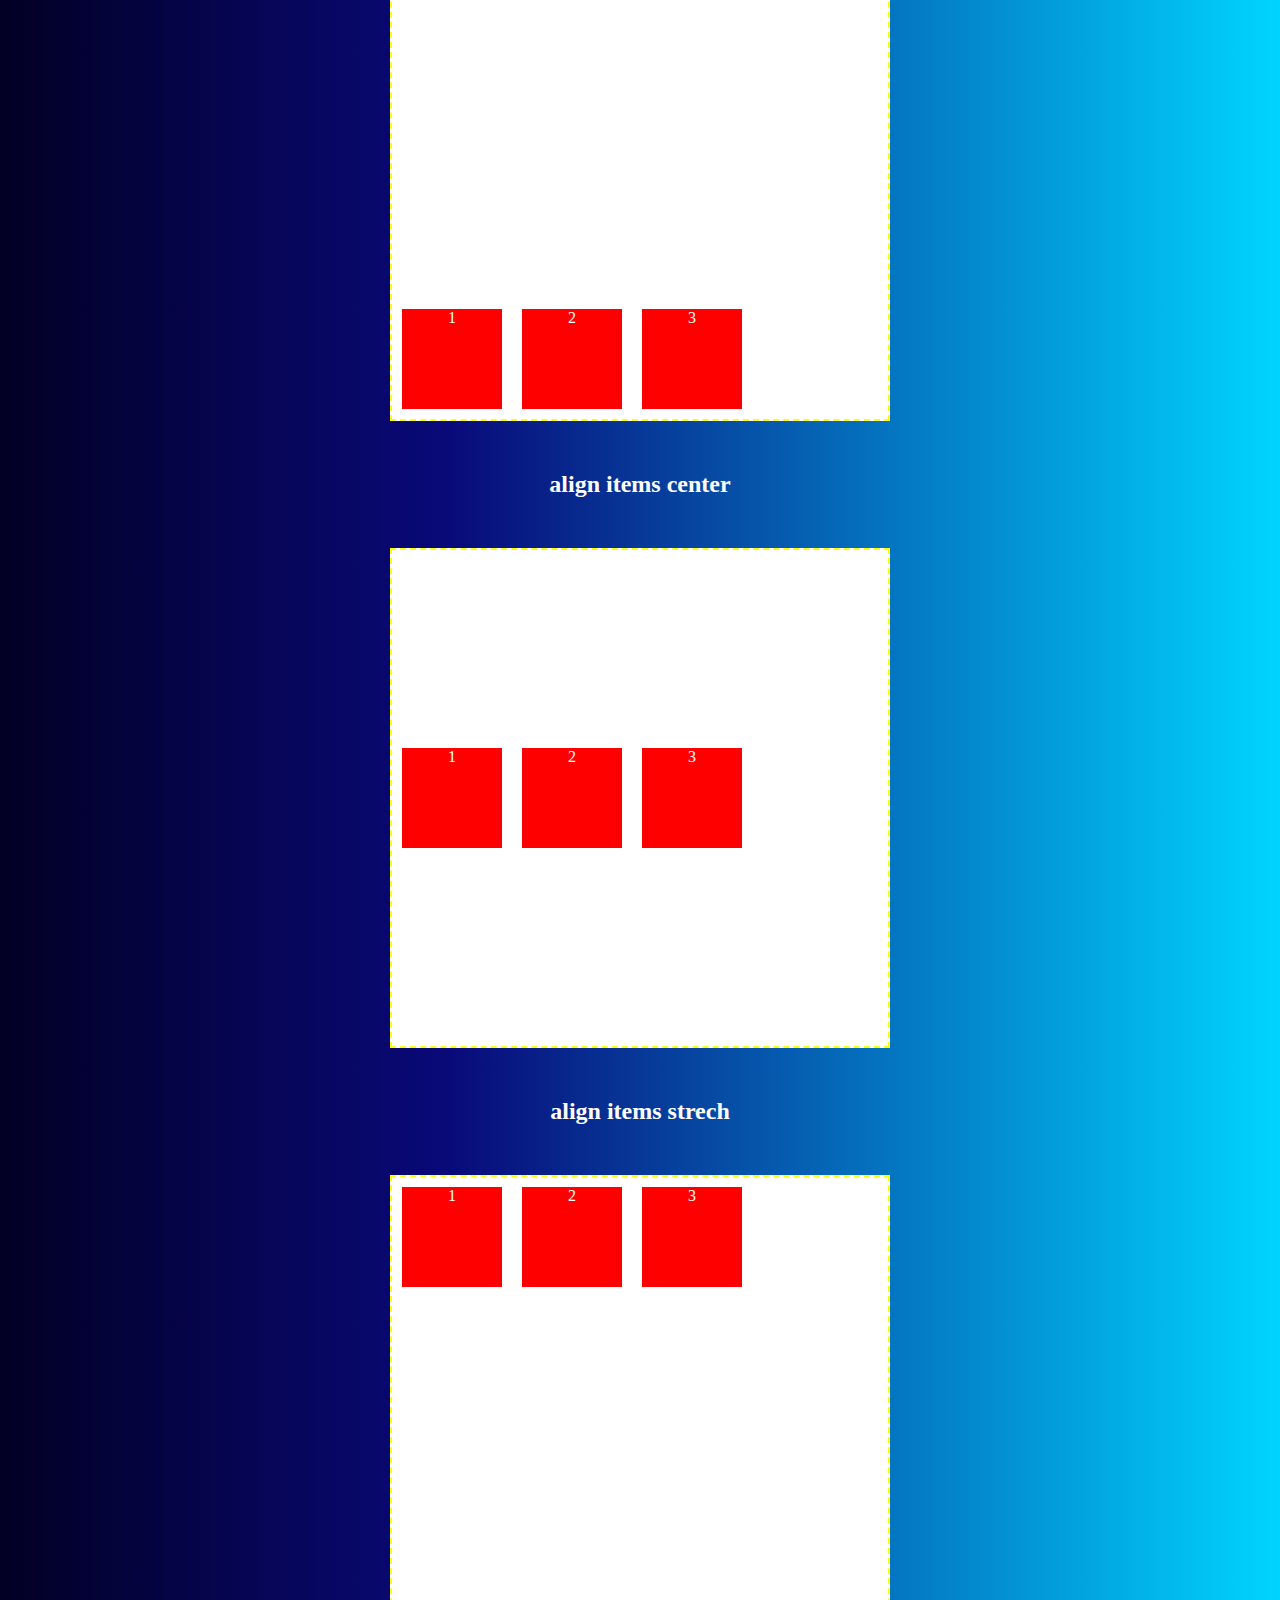
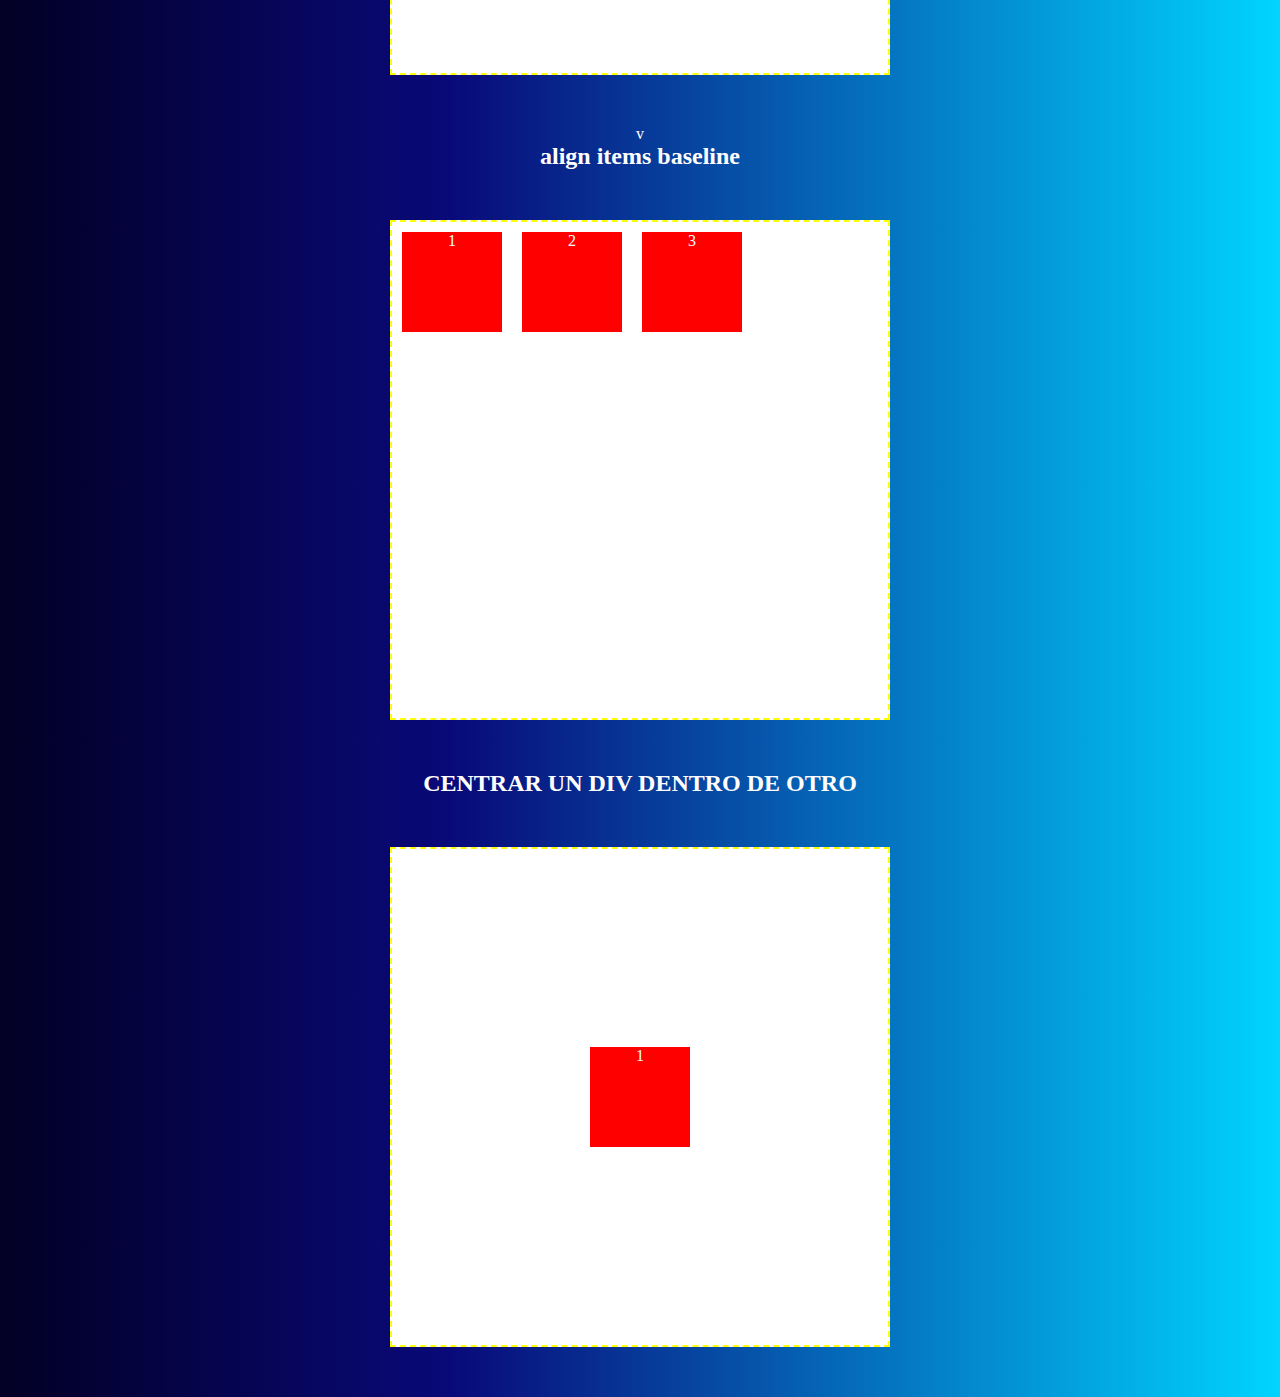
<file: 11 flexbox/index.html>
<!DOCTYPE html>
<html lang="en">
<head>
    <meta charset="UTF-8">
    <meta http-equiv="X-UA-Compatible" content="IE=edge">
    <meta name="viewport" content="width=device-width, initial-scale=1.0">
    <title>Document</title>
    <link rel="stylesheet" href="style.css">
</head>
<body>
    <h1>FLEXBOX</h1><hr>
    <h2>Flex- direction row</h2>
    <div class="content ejemplo1">
        <div class="caja">1</div>
        <div class="caja">2</div>
        <div class="caja">3</div>
        <div class="caja">4</div>
        <div class="caja">5</div>
        <div class="caja">6</div>
        <div class="caja">7</div>
        <div class="caja">8</div>
        <div class="caja">9</div>
        <div class="caja">10</div>
    </div>
    <h2>Flex- direction row-reverse</h2>
    <div class="content ejemplo2">
        <div class="caja">1</div>
        <div class="caja">2</div>
        <div class="caja">3</div>
        <div class="caja">4</div>
        <div class="caja">5</div>
        <div class="caja">6</div>
        <div class="caja">7</div>
        <div class="caja">8</div>
        <div class="caja">9</div>
        <div class="caja">10</div>
    </div>
    <h2>Flex- direction column</h2>
    <div class="content ejemplo3">
        <div class="caja">1</div>
        <div class="caja">2</div>
        <div class="caja">3</div>
        <div class="caja">4</div>
        <div class="caja">5</div>
        <div class="caja">6</div>
        <div class="caja">7</div>
        <div class="caja">8</div>
        <div class="caja">9</div>
        <div class="caja">10</div>
    </div>
    <h2>Flex- direction column-reverse</h2>
    <div class="content ejemplo4">
        <div class="caja">1</div>
        <div class="caja">2</div>
        <div class="caja">3</div>
        <div class="caja">4</div>
        <div class="caja">5</div>
        <div class="caja">6</div>
        <div class="caja">7</div>
        <div class="caja">8</div>
        <div class="caja">9</div>
        <div class="caja">10</div>
    </div>
    <h2>Flex-wrap nowrap</h2>
    <div class="content ejemplo5">
        <div class="caja">1</div>
        <div class="caja">2</div>
        <div class="caja">3</div>
        <div class="caja">4</div>
        <div class="caja">5</div>
        <div class="caja">6</div>
        <div class="caja">7</div>
        <div class="caja">8</div>
        <div class="caja">9</div>
        <div class="caja">10</div>
    </div>
    <h2>Flex-wrap wrap</h2>
    <div class="content ejemplo6">
        <div class="caja">1</div>
        <div class="caja">2</div>
        <div class="caja">3</div>
        <div class="caja">4</div>
        <div class="caja">5</div>
        <div class="caja">6</div>
        <div class="caja">7</div>
        <div class="caja">8</div>
        <div class="caja">9</div>
        <div class="caja">10</div>
    </div>
    <h2>Flex-wrap wrap-reverse</h2>
    <div class="content ejemplo7">
        <div class="caja">1</div>
        <div class="caja">2</div>
        <div class="caja">3</div>
        <div class="caja">4</div>
        <div class="caja">5</div>
        <div class="caja">6</div>
        <div class="caja">7</div>
        <div class="caja">8</div>
        <div class="caja">9</div>
        <div class="caja">10</div>
    </div>

    <h2>Flex-flow  dos</h2>
    <div class="content ejemplo8">
        <div class="caja">1</div>
        <div class="caja">2</div>
        <div class="caja">3</div>
        <div class="caja">4</div>
        <div class="caja">5</div>
        <div class="caja">6</div>
        <div class="caja">7</div>
        <div class="caja">8</div>
        <div class="caja">9</div>
        <div class="caja">10</div>
    </div>
    
    <h2>JUSTIFY-CONTENT FLEXSTART</h2>
    <div class="content ejemplo9">
        <div class="caja">1</div>
        <div class="caja">2</div>
        <div class="caja">3</div>
    </div>
    <h2>JUSTIFY-CONTENT FLEX-END</h2>
    <div class="content ejemplo10">
        <div class="caja">1</div>
        <div class="caja">2</div>
        <div class="caja">3</div>
    </div>
    <h2>JUSTIFY-CONTENT CENTER</h2>
    <div class="content ejemplo11">
        <div class="caja">1</div>
        <div class="caja">2</div>
        <div class="caja">3</div>
    </div>
    <h2>JUSTIFY-CONTENT SPACE1</h2>
    <div class="content ejemplo12">
        <div class="caja">1</div>
        <div class="caja">2</div>
        <div class="caja">3</div>
    </div>
    <h2>JUSTIFY-CONTENT SPACE2</h2>
    <div class="content ejemplo13">
        <div class="caja">1</div>
        <div class="caja">2</div>
        <div class="caja">3</div>
    </div>
    <h2>JUSTIFY-CONTENT SPACE3</h2>
    <div class="content ejemplo14">
        <div class="caja">1</div>
        <div class="caja">2</div>
        <div class="caja">3</div>
    </div>
    <h2>align items flex start</h2>
    <div class="content ejemplo15">
        <div class="caja">1</div>
        <div class="caja">2</div>
        <div class="caja">3</div>
    </div>
    <h2>align items flex end</h2>
    <div class="content ejemplo16">
        <div class="caja">1</div>
        <div class="caja">2</div>
        <div class="caja">3</div>
    </div>
    <h2>align items center</h2>
    <div class="content ejemplo17">
        <div class="caja">1</div>
        <div class="caja">2</div>
        <div class="caja">3</div>
    </div>
    <h2>align items strech</h2>
    <div class="content ejemplo18">
        <div class="caja">1</div>
        <div class="caja">2</div>
        <div class="caja">3</div>
    </div>
    v <h2>align items baseline</h2>
    <div class="content ejemplo19">
        <div class="caja">1</div>
        <div class="caja">2</div>
        <div class="caja">3</div>
    </div>
    <h2>CENTRAR UN DIV DENTRO DE OTRO</h2>
    <div class="content ejemplo20">
        <div class="caja">1</div>
    </div>


    
    
    
</body>
</html>
</file>
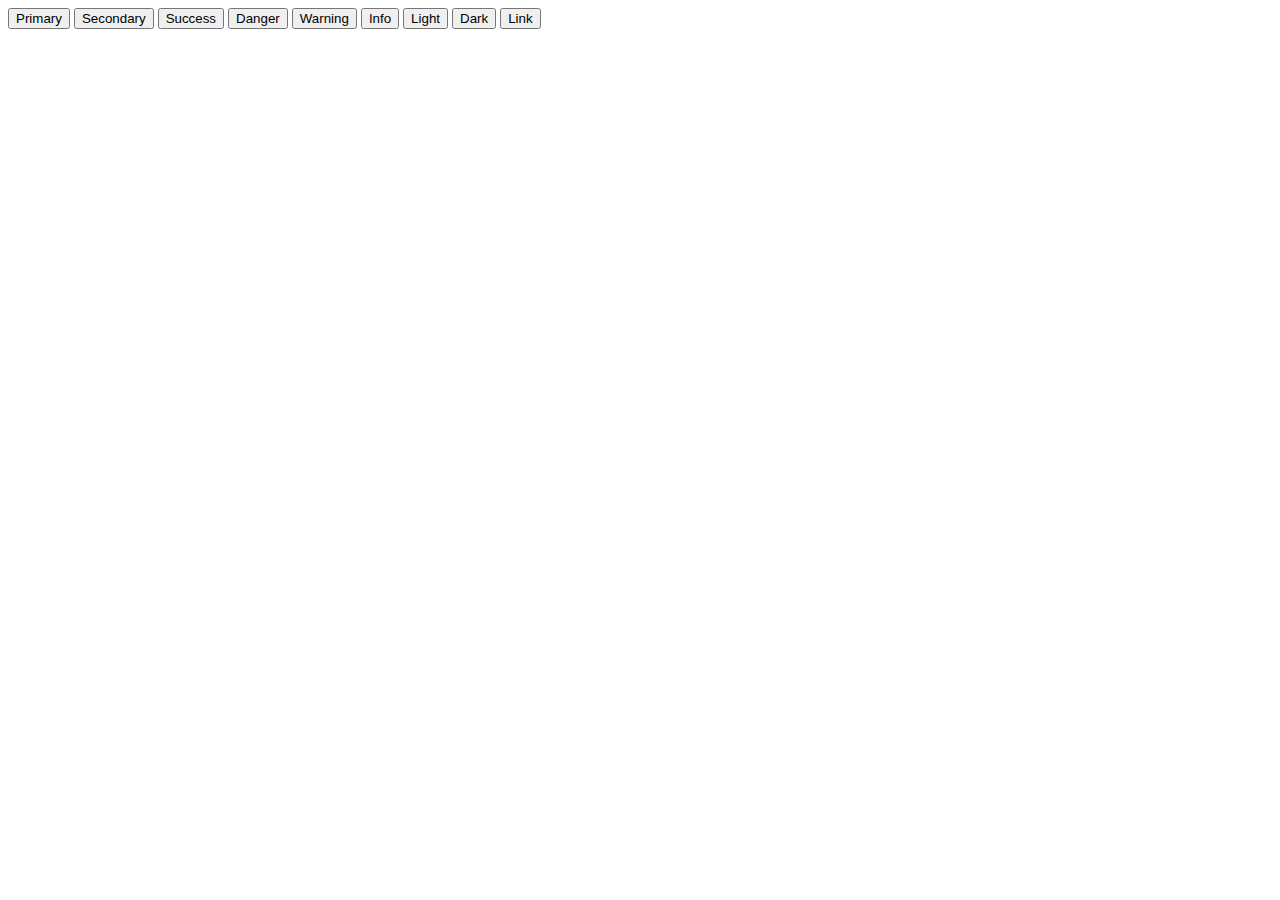
<file: 12 bootstrap/index.html>
<!DOCTYPE html>
<html lang="en">
<head>
    <meta charset="UTF-8">
    <meta http-equiv="X-UA-Compatible" content="IE=edge">
    <meta name="viewport" content="width=device-width, initial-scale=1.0">
    <title>BOOTSTRAP</title>
    <link href="https://cdn.jsdelivr.net/npm/bootstrap@5.3.0-alpha3/dist/css/bootstrap.min.css" rel="stylesheet" integrity="sha384-KK94CHFLLe+nY2dmCWGMq91rCGa5gtU4mk92HdvYe+M/SXH301p5ILy+dN9+nJOZ" crossorigin="anonymous">
</head>
<body>
    <button type="button" class="btn btn-primary">Primary</button>
    <button type="button" class="btn btn-secondary">Secondary</button>
    <button type="button" class="btn btn-success">Success</button>
    <button type="button" class="btn btn-danger">Danger</button>
    <button type="button" class="btn btn-warning">Warning</button>
    <button type="button" class="btn btn-info">Info</button>
    <button type="button" class="btn btn-light">Light</button>
    <button type="button" class="btn btn-dark">Dark</button>

    <button type="button" class="btn btn-link">Link</button>   
    
    <script src="https://cdn.jsdelivr.net/npm/bootstrap@5.3.0-alpha3/dist/js/bootstrap.bundle.min.js" integrity="sha384-ENjdO4Dr2bkBIFxQpeoTz1HIcje39Wm4jDKdf19U8gI4ddQ3GYNS7NTKfAdVQSZe" crossorigin="anonymous"></script>
</body>
</html>
</file>
<file: css/estilo.css>
*{
    margin: 0px;
    padding: 0px;
}

body{
    text-align: center;
    background: rgb(2,0,36);
    background: linear-gradient(90deg, rgba(2,0,36,1) 0%, rgba(0,212,255,1) 100%);
}

#imagen{
    width: 150px;
    height: 150px;
    border-radius: 100%;
}
#imagen:hover{
    transform: scale(1.1);
    transform: rotate(1080deg);
    transition: 1s all ease;
}
h1{
    color:white;
    font-size: 50px;
    text-shadow: 1px 1px 0px red;
    margin: 10px;
}
h2{
    color:white;
    font-size: 20px;
    text-shadow: 2px 2px 0px black;
    margin: 10px;

}
a{
    width: 200px;
    height: 20px;
    padding: 20px;
    margin: 10px auto;
    font-size: 20px;    
    text-decoration: none;
    display: block;
    background: black;
    color: white;
    border: 2px solid  white;
    box-shadow: 0px 0px 10px red;
}

a:hover{
    background: red;
    color: yellow; 
    transform: scale(1.2);
    transition: 2s all ease;
}
a:active{
    transform: scale(1.0);
    background: blue;
    color: white; 
    transition: 1s all ease;
}
</file>
<file: 03 texto/estilo.css>
*{
    margin: 0px;
    padding: 0px;
    box-sizing: border-box;
}

body{    
    text-align: center;
}
h1{
    font-family: 'Rubik Iso', cursive;
}
@font-face {
    font-family: "Roboto";
    src: local("Roboto"),
    url("fonts/Roboto-Bold.ttf") format("truetype");
}
.roboto{    
    font-family: 'Roboto';
}
.ara{    
    font-family: 'Climate Crisis', cursive;
}
.ara2{
    font-family: 'Amiri Quran', serif;
}
.ara3{
    font-family: 'Rampart One', cursive;    
}
.ara4{
    font-family: 'Fredoka One', cursive;   
}
.izq{
    text-align: left;
}
.der{
    text-align: right;
}
.cen{
    text-align: center;
}
.jus{
    text-align: justify;
}

.interlineado1{
    line-height: 0.5; 
    font-size: 1em;
}
.interlineado2{
    line-height: 3.2; 
    font-size: 1em;
}

.libre{
    font-family: 'Roboto';
    font-size: 72px;  
    background: linear-gradient(to bottom right, red, yellow);
    -webkit-background-clip: text;  
    color: transparent;      
}
.libre:hover{
    font-family: 'Roboto';
    font-size: 72px;  
    background: linear-gradient(to bottom right, blue, green);
    -webkit-background-clip: text;  
    color: transparent;  
    transition: 1s all ease;
    transform: scale(1.1);
    transform:rotate(360deg);    
}
</file>
<file: 05 boxmodel/estilo.css>
*{
    margin: 0px;
    padding: 0px;
    box-sizing: border-box;
}
body{
    text-align: center;
    background: rgb(2,0,36);
    background: linear-gradient(90deg, rgba(2,0,36,1) 0%, rgba(0,212,255,1) 100%);
    color:white;
}

div{
    width: 200px;
    height: 200px;
    background:red;
    padding-top: 50px;
    padding-left: 50px;
    padding-bottom: 50px;
    padding-right: 50px;
    margin: 10px;
    display: inline-block;
    border: 2px solid yellow;
    text-align: center;
}
#caja9{
    margin:10px 100px 20px 20px;
    background: blue;
    border: 10px groove greenyellow;
}
#cajita1{
    box-shadow: 0px 0px 50px white;
    border-radius:140px 50% 50% 50%;

}
</file>
<file: 06 emoji/estilo.css>
*{
    margin:0;
    padding: 0px;
}
body{
    text-align: center;
}
.emoji{
    width: 500px;
    height: 500px;
    background: red;
    display: block;
    margin:auto;
    border: 5px solid black;
    position: relative;
}

.cara{
    width: 400px;
    height: 400px;
    background: yellow;
    display: block;
    border-radius: 100%;
    margin:50px auto;
    border: 5px solid black;
}

.ojo1{
    width: 50px;
    height: 50px;
    background: black;
    display: block;
    border-radius: 100%;
    position: absolute;
    top:130px;
    left:150px;
}

.ojo2{
    width: 50px;
    height: 50px;
    background: black;
    display: block;
    border-radius: 100%;
    position: absolute;
    top:130px;
    left:300px;
}

.nariz{
    width: 50px;
    height: 50px;
    background: black;
    display: block;
    border-radius: 100%;
    position: absolute;
    top:230px;
    left:240px;
}

.boca{
    width: 200px;
    height: 50px;
    background: black;
    display: block;
    border-radius: 100%;
    position: absolute;
    top:340px;
    left:150px;
}
</file>
<file: 07 casita/estilo.css>
*{
    margin:0px;
    padding:0px;
    box-sizing: border-box;
  }
  body{
    width:100%;
    text-align: center;
    padding-top:40px;
    display:flex;
    justify-content: center;
    align-items: center;
    height:100vh;
  }
  .casita{
    position: relative;
    width:800px;
    height: 500px;
    background:blue;
    margin:auto;
    
  }
  .sol{
    width:50px;
    height: 50px;
    background:yellow;
    position: absolute;
    top:50px;
    left:50px;
    border-radius:100%;
    box-shadow: 0 0 30px white;
  }
  .base{
    width: 800px;
    height: 30px;
    background: maroon;
    position: absolute;
    bottom: 0px;
    box-shadow: 0 0 30px white;
  }
  .casa{
    width: 400px;
    height: 250px;
    background: white;
    position: absolute;
    bottom: 30px;
    left: 100px;
  
    box-shadow: 0 0 30px yellow;
  }
  .techo{
    width: 450px;
    height: 30px;
    background: red;
    position: absolute;
    bottom: 280px;
    left: 75px;
  
    box-shadow: 0 0 30px yellow;
  }
  .chi1{
    width: 50px;
    height: 100px;
    background: greenyellow;
    position: absolute;
    bottom: 310px;
    left: 380px;
  
    box-shadow: 0 0 30px yellow;
  }
  .chi2 {
    width: 70px;
    height: 20px;
    background: darkgreen;
    position: absolute;
    bottom: 410px;
    left: 370px;
    box-shadow: 0 0 30px yellow;
  }
  .puerta {
    width: 90px;
    height: 180px;
    background: black;
    position: absolute;
    bottom: 30px;
    left: 150px;
    box-shadow: 0 0 30px yellow;
  }
  .mani {
    width: 10px;
    height: 10px;
    background: white;
    position: absolute;
    bottom: 130px;
    left: 220px;
    box-shadow: 0 0 30px yellow;
    border-radius:100%;
  }
  
  .v1 {
    width: 50px;
    height: 50px;
    background: lightblue;
    border:2px solid black;
    position: absolute;
    bottom: 180px;
    left: 350px;
    box-shadow: 0 0 30px yellow;
  }
  .v2 {
    width: 50px;
    height: 50px;
    background: lightblue;
    border:2px solid black;
    position: absolute;
    bottom: 180px;
    left: 400px;
    box-shadow: 0 0 30px yellow;
  }
  .v3 {
    width: 50px;
    height: 50px;
    background: lightblue;
    border: 2px solid black;
    position: absolute;
    bottom: 130px;
    left: 350px;
    box-shadow: 0 0 30px yellow;
  }
  .v4 {
    width: 50px;
    height: 50px;
    background: lightblue;
    border: 2px solid black;
    position: absolute;
    bottom: 130px;
    left: 400px;
    box-shadow: 0 0 30px yellow;
  }
  .a1{
    width: 100px;
    height: 100px;
    background: greenyellow;
    border-radius: 100%;
    position: absolute;
    bottom: 130px;
    left: 650px;
    box-shadow: 0 0 30px yellow;
    z-index: 3;
  }
  .a2{
    width: 30px;
    height: 130px;
    background:maroon;
    position: absolute;
    bottom: 30px;
    left: 685px;
    box-shadow: 0 0 30px yellow;
  }
  
  .l{
    width: 30px;
    height: 5px;
    background: white;
  }
  .l1{
    position: absolute;
    top:100px;
    left:100px;
    transform:rotate(40deg);
  }
  .l2{
    position: absolute;
    top:50px;
    left:100px;
    transform:rotate(-40deg);
  }
  .l3{
    position: absolute;
    top:20px;
    left:60px;
    transform:rotate(-90deg);
  }
  .l4{
    position: absolute;
    top:120px;
    left:60px;
    transform:rotate(-90deg);
  }
  .l5{
    position: absolute;
    top:100px;
    left:20px;
    transform:rotate(-40deg);
  }
  .l6{
    position: absolute;
    top:50px;
    left:20px;
    transform:rotate(40deg);
  }
</file>
<file: 09 grid/estilo.css>
*{
    margin: 0px;
    padding: 0px;
    box-sizing: border-box;
}

body{
    text-align: center;
    background: grey;
}
.main{
    width: 700px;
    height: 600px;
    display: block;
    background: white;
    margin: 20px auto;
    border:3px solid black;
    display: grid;
    grid-template-columns: repeat(2, 1fr);
    grid-gap: 10px;
    grid-auto-rows: minmax(100px, auto);
}
.item{
    background: yellow;
}
.main2{
    width: 600px;
    height: 600px;
    display: block;
    background: white;
    margin: 20px auto;
    border:3px solid black;
    display: grid;
    grid-template-columns: repeat(3, 1fr);
    grid-template-rows: repeat(3,1fr);
    grid-gap: 10px;
}
.item1{
    grid-column: 1/3;
    grid-row: 1;
    background:greenyellow;
}
.item2{
    grid-column: 3;
    grid-row: 1/3;
    background:blue;
}
.item3{
    grid-column: 2;
    grid-row: 2;
    background:red;
}
.item4{
    grid-column: 1;
    grid-row: 2/4;
    background:yellow;
}
.item5{
    grid-column: 2/4;
    grid-row: 3;
    background:goldenrod;
}

.main3{
    width: 600px;
    height: 600px;
    display: block;
    background: white;
    margin: 20px auto;
    border:3px solid black;
    display: grid;
    grid-template-columns: repeat(2, 1fr);
    grid-template-rows: 1fr 0.2fr 2fr 0.5fr;
    grid-gap: 10px;
}
.i1{
    grid-column: 1/3;
    grid-row: 1;
    background:greenyellow;
}
.i2{
    grid-column: 1/3;
    grid-row: 2;
    background:blue;
}
.i3{
    grid-column: 1;
    grid-row: 3;
    background:red;
}
.i4{
    grid-column: 2;
    grid-row: 3;
    background:yellow;
}
.i5{
    grid-column: 1/3;
    grid-row: 4;
    background:goldenrod;
}
</file>
<file: 10 maqueta/estilo.css>
*{
    margin: 0px;
    padding: 0px;
    box-sizing: border-box;    
}

body{
    width: 100%;
    height: 100vh;
    font-size: 30px;
    color:white;
    font-family: Arial, Helvetica, sans-serif;
    text-align: center;  
display: grid;
grid-template-columns:1fr repeat(2, 2fr);
grid-template-rows: 15% 35% 35% 15% ;
grid-gap: 0px;
}

.header{
    background:  #93c5dc ;
    grid-column: 1/5;
    grid-row: 1;
    border:2px solid black;
}
.barra{
    background:   #152229 ;
    grid-column: 1;
    grid-row: 2/4;
    border:2px solid black;
    display: grid;
    grid-template-columns: 1fr;

}
.contenido{
    background:   #e8bbbf  ;
    grid-column: 2;
    grid-row: 2/4;
}
.banner1{

      
    background:    #99b8b0  ;
    grid-column: 3;
    grid-row: 2;
    border:2px solid black;
}
.banner2{
    background:     #99b8b0   ;
    grid-column: 3;
    grid-row: 3;
    border:2px solid black;
}

.pie{
    background:      #90c652   ;
    grid-column: 1/5;
    grid-row: 4;
    border:2px solid black;
}
.enlace{
    background:  #09a4df ;
    border:2px solid black;
}
.banner{
    background:  #93c5dc ;
}
</file>
<file: 11 flexbox/style.css>
*{
    margin: 0px;
    padding: 0px;
    box-sizing: border-box;
}
body{
    text-align: center;
    color:white;
    background: rgb(2,0,36);
    background: linear-gradient(90deg, rgba(2,0,36,1) 0%, rgba(9,9,121,1) 35%, rgba(0,212,255,1) 100%);
}
.caja{
    width: 100px;
    height: 100px;
    margin:10px;
    background: red;
}
.content{
    width: 500px;
    height: 500px;
    background: white;
    margin:50px auto;
    border:2px dashed yellow; 
    display: flex;
}
.ejemplo1{       
    flex-direction: row;
}
.ejemplo2{
    flex-direction: row-reverse;
}
.ejemplo3{
    flex-direction: column;
}
.ejemplo4{
    flex-direction: column-reverse;
}
.ejemplo5{
    flex-wrap: nowrap;
}
.ejemplo6{
    flex-wrap: wrap;
}
.ejemplo7{
    flex-wrap: wrap-reverse;
}
.ejemplo8{
    flex-flow:column-reverse wrap;
}
.ejemplo9{
    justify-content: flex-start;
}
.ejemplo10{
    justify-content: flex-end;
}
.ejemplo11{
    justify-content: center;
}
.ejemplo12{
    justify-content: space-between;
}
.ejemplo13{
    justify-content: space-around;
}
.ejemplo14{
    justify-content: space-evenly;
}
.ejemplo15{
    align-items: flex-start;
}
.ejemplo16{
    align-items: flex-end;
}
.ejemplo17{
    align-items: center;
}
.ejemplo18{
    align-items: stretch;
}
.ejemplo19{
    align-items: baseline;
}
.ejemplo20{
    justify-content: center;
    align-items: center;
}
</file>
